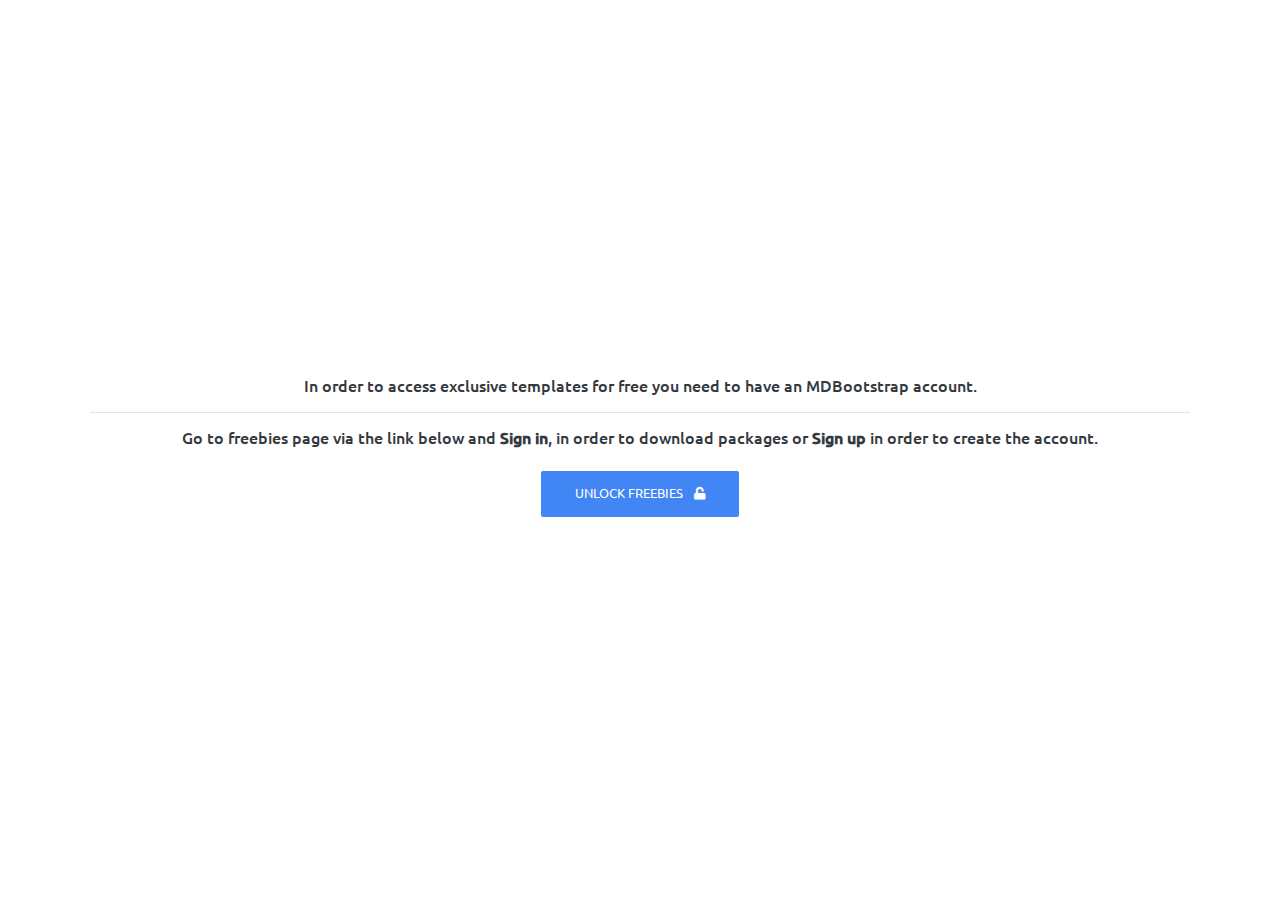
<file: exclusive-templates/unlock-exclusive-freebies.html>
<!DOCTYPE html>
<html lang="en">

<head>
  <meta charset="UTF-8">
  <meta name="viewport" content="width=device-width, initial-scale=1, shrink-to-fit=no">
  <meta http-equiv="x-ua-compatible" content="ie=edge">
  <title>Material Design for Bootstrap</title>
  <!-- MDB icon -->
  <link rel="icon" href="../img/mdb-favicon.ico" type="image/x-icon">
  <!-- Font Awesome -->
  <link rel="stylesheet" href="https://use.fontawesome.com/releases/v5.11.2/css/all.css">
  <!-- Google Fonts Roboto -->
  <link rel="stylesheet" href="https://fonts.googleapis.com/css?family=Roboto:300,400,500,700&display=swap">
  <!-- Bootstrap core CSS -->
  <link rel="stylesheet" href="../css/bootstrap.min.css">
  <!-- Material Design Bootstrap -->
  <link rel="stylesheet" href="../css/mdb.min.css">
  <!-- Your custom styles (optional) -->
  <link rel="stylesheet" href="../css/style.css">
</head>

<body>

  <!-- Start your project here-->
  <div class="d-flex align-items-center" style="height:100vh">
    <div class="container text-center">
      <h5 class="animated fadeIn mb-3">In order to access exclusive templates for free you need to have an MDBootstrap
        account.</h5>
        <hr>
      <h5 class="animated fadeIn mb-3">Go to freebies page via the link below and <strong>Sign in</strong>, in order to
        download packages or <strong>Sign up</strong> in order to create the account.</h5>
        <a href="https://mdbootstrap.com/freebies/?utm_campaign=ExclusiveFreebies&utm_source=jQuery" class="btn btn-primary">Unlock freebies <i class="fas fa-unlock ml-2"></i></a>

    </div>
  </div>
  <!-- End your project here-->

  <!-- jQuery -->
  <script type="text/javascript" src="../js/jquery.min.js"></script>
  <!-- Bootstrap tooltips -->
  <script type="text/javascript" src="../js/popper.min.js"></script>
  <!-- Bootstrap core JavaScript -->
  <script type="text/javascript" src="../js/bootstrap.min.js"></script>
  <!-- MDB core JavaScript -->
  <script type="text/javascript" src="../js/mdb.min.js"></script>
  <!-- Your custom scripts (optional) -->
  <script type="text/javascript"></script>

</body>

</html>
</file>
<file: css/style.css>
/*-------------------------------------------------------------------
  ===== Table of Contents =====

  * Bootstrap functions
  * Template variables
  * SCSS Compass Functions
  * Boostrap Main SCSS
  * Template mixins
    + Animation Mixins
    + Background Mixins
    + Badge Mixins
    + Button Mixins
    + Miscellaneous Mixins
    + BlockQuote Mixins
    + Cards Mixins
    + Color Functions Mixins
    + Tooltips
    + popovers
  * Core Styles
    + Reset Styles
    + Fonts
    + Functions
    + Backgrounds
    + Typography
    + Miscellaneous
    + Footer
    + Layouts
    + Utilities
    + Demo styles
  * Components
    + Badges
    + Boostrap Progress
    + Buttons
    + Breadcrumbs
    + Cards
    + Checkboxes and Radios
    + Dropdowns
    + Forms
    + Icons
    + Preview
    + Tables
    + Todo List
  * Landing screens
    + Auth
-------------------------------------------------------------------*/
/*-------------------------------------------------------------------*/
/* === Import Bootstrap functions and variables === */
/*-------------------------------------------------------------------*/
/* === Import template variables === */
/*-------------------------------------------------------------------*/
/* === SCSS Compass Functions === */

@-webkit-keyframes flash {
  0% {
    opacity: 1; }
  25% {
    opacity: 0; }
  50% {
    opacity: 1; }
  75% {
    opacity: 0; }
  100% {
    opacity: 1; } }

@keyframes flash {
  0% {
    opacity: 1; }
  25% {
    opacity: 0; }
  50% {
    opacity: 1; }
  75% {
    opacity: 0; }
  100% {
    opacity: 1; } }

@-webkit-keyframes bounce {
  0% {
    -webkit-transform: translateY(0);
    transform: translateY(0); }
  20% {
    -webkit-transform: translateY(0);
    transform: translateY(0); }
  40% {
    -webkit-transform: translateY(-30px);
    transform: translateY(-30px); }
  50% {
    -webkit-transform: translateY(0);
    transform: translateY(0); }
  60% {
    -webkit-transform: translateY(-15px);
    transform: translateY(-15px); }
  80% {
    -webkit-transform: translateY(0);
    transform: translateY(0); }
  100% {
    -webkit-transform: translateY(0);
    transform: translateY(0); } }

@keyframes bounce {
  0% {
    -webkit-transform: translateY(0);
    transform: translateY(0); }
  20% {
    -webkit-transform: translateY(0);
    transform: translateY(0); }
  40% {
    -webkit-transform: translateY(-30px);
    transform: translateY(-30px); }
  50% {
    -webkit-transform: translateY(0);
    transform: translateY(0); }
  60% {
    -webkit-transform: translateY(-15px);
    transform: translateY(-15px); }
  80% {
    -webkit-transform: translateY(0);
    transform: translateY(0); }
  100% {
    -webkit-transform: translateY(0);
    transform: translateY(0); } }

@-webkit-keyframes shake {
  0% {
    -webkit-transform: translateX(0);
    transform: translateX(0); }
  10% {
    -webkit-transform: translateX(-10px);
    transform: translateX(-10px); }
  20% {
    -webkit-transform: translateX(10px);
    transform: translateX(10px); }
  30% {
    -webkit-transform: translateX(-10px);
    transform: translateX(-10px); }
  40% {
    -webkit-transform: translateX(10px);
    transform: translateX(10px); }
  50% {
    -webkit-transform: translateX(-10px);
    transform: translateX(-10px); }
  60% {
    -webkit-transform: translateX(10px);
    transform: translateX(10px); }
  70% {
    -webkit-transform: translateX(-10px);
    transform: translateX(-10px); }
  80% {
    -webkit-transform: translateX(10px);
    transform: translateX(10px); }
  90% {
    -webkit-transform: translateX(-10px);
    transform: translateX(-10px); }
  100% {
    -webkit-transform: translateX(0);
    transform: translateX(0); } }

@keyframes shake {
  0% {
    -webkit-transform: translateX(0);
    transform: translateX(0); }
  10% {
    -webkit-transform: translateX(-10px);
    transform: translateX(-10px); }
  20% {
    -webkit-transform: translateX(10px);
    transform: translateX(10px); }
  30% {
    -webkit-transform: translateX(-10px);
    transform: translateX(-10px); }
  40% {
    -webkit-transform: translateX(10px);
    transform: translateX(10px); }
  50% {
    -webkit-transform: translateX(-10px);
    transform: translateX(-10px); }
  60% {
    -webkit-transform: translateX(10px);
    transform: translateX(10px); }
  70% {
    -webkit-transform: translateX(-10px);
    transform: translateX(-10px); }
  80% {
    -webkit-transform: translateX(10px);
    transform: translateX(10px); }
  90% {
    -webkit-transform: translateX(-10px);
    transform: translateX(-10px); }
  100% {
    -webkit-transform: translateX(0);
    transform: translateX(0); } }

@-webkit-keyframes tada {
  0% {
    -webkit-transform: scale(1, 1);
    transform: scale(1, 1); }
  10% {
    -webkit-transform: scale(0.9) rotate(-3deg);
    transform: scale(0.9) rotate(-3deg); }
  20% {
    -webkit-transform: scale(0.9) rotate(-3deg);
    transform: scale(0.9) rotate(-3deg); }
  30% {
    -webkit-transform: scale(1.1) rotate(3deg);
    transform: scale(1.1) rotate(3deg); }
  40% {
    -webkit-transform: scale(1.1) rotate(-3deg);
    transform: scale(1.1) rotate(-3deg); }
  50% {
    -webkit-transform: scale(1.1) rotate(3deg);
    transform: scale(1.1) rotate(3deg); }
  60% {
    -webkit-transform: scale(1.1) rotate(-3deg);
    transform: scale(1.1) rotate(-3deg); }
  70% {
    -webkit-transform: scale(1.1) rotate(3deg);
    transform: scale(1.1) rotate(3deg); }
  80% {
    -webkit-transform: scale(1.1) rotate(-3deg);
    transform: scale(1.1) rotate(-3deg); }
  90% {
    -webkit-transform: scale(1.1) rotate(3deg);
    transform: scale(1.1) rotate(3deg); }
  100% {
    -webkit-transform: scale(1) rotate(0);
    transform: scale(1) rotate(0); } }

@keyframes tada {
  0% {
    -webkit-transform: scale(1, 1);
    transform: scale(1, 1); }
  10% {
    -webkit-transform: scale(0.9) rotate(-3deg);
    transform: scale(0.9) rotate(-3deg); }
  20% {
    -webkit-transform: scale(0.9) rotate(-3deg);
    transform: scale(0.9) rotate(-3deg); }
  30% {
    -webkit-transform: scale(1.1) rotate(3deg);
    transform: scale(1.1) rotate(3deg); }
  40% {
    -webkit-transform: scale(1.1) rotate(-3deg);
    transform: scale(1.1) rotate(-3deg); }
  50% {
    -webkit-transform: scale(1.1) rotate(3deg);
    transform: scale(1.1) rotate(3deg); }
  60% {
    -webkit-transform: scale(1.1) rotate(-3deg);
    transform: scale(1.1) rotate(-3deg); }
  70% {
    -webkit-transform: scale(1.1) rotate(3deg);
    transform: scale(1.1) rotate(3deg); }
  80% {
    -webkit-transform: scale(1.1) rotate(-3deg);
    transform: scale(1.1) rotate(-3deg); }
  90% {
    -webkit-transform: scale(1.1) rotate(3deg);
    transform: scale(1.1) rotate(3deg); }
  100% {
    -webkit-transform: scale(1) rotate(0);
    transform: scale(1) rotate(0); } }

@-webkit-keyframes swing {
  20%, 40%, 60%, 80%, 100% {
    -webkit-transform-origin: top center 50%;
    transform-origin: top center 50%; }
  20% {
    -webkit-transform: rotate(15deg);
    transform: rotate(15deg); }
  40% {
    -webkit-transform: rotate(-10deg);
    transform: rotate(-10deg); }
  60% {
    -webkit-transform: rotate(5deg);
    transform: rotate(5deg); }
  80% {
    -webkit-transform: rotate(-5deg);
    transform: rotate(-5deg); }
  100% {
    -webkit-transform: rotate(0deg);
    transform: rotate(0deg); } }

@keyframes swing {
  20%, 40%, 60%, 80%, 100% {
    -webkit-transform-origin: top center 50%;
    transform-origin: top center 50%; }
  20% {
    -webkit-transform: rotate(15deg);
    transform: rotate(15deg); }
  40% {
    -webkit-transform: rotate(-10deg);
    transform: rotate(-10deg); }
  60% {
    -webkit-transform: rotate(5deg);
    transform: rotate(5deg); }
  80% {
    -webkit-transform: rotate(-5deg);
    transform: rotate(-5deg); }
  100% {
    -webkit-transform: rotate(0deg);
    transform: rotate(0deg); } }

@-webkit-keyframes wobble {
  0% {
    -webkit-transform: translateX(0%);
    transform: translateX(0%); }
  15% {
    -webkit-transform: translateX(-25%) rotate(-5deg);
    transform: translateX(-25%) rotate(-5deg); }
  30% {
    -webkit-transform: translateX(20%) rotate(3deg);
    transform: translateX(20%) rotate(3deg); }
  45% {
    -webkit-transform: translateX(-15%) rotate(-3deg);
    transform: translateX(-15%) rotate(-3deg); }
  60% {
    -webkit-transform: translateX(10%) rotate(2deg);
    transform: translateX(10%) rotate(2deg); }
  75% {
    -webkit-transform: translateX(-5%) rotate(-1deg);
    transform: translateX(-5%) rotate(-1deg); }
  100% {
    -webkit-transform: translateX(0%);
    transform: translateX(0%); } }

@keyframes wobble {
  0% {
    -webkit-transform: translateX(0%);
    transform: translateX(0%); }
  15% {
    -webkit-transform: translateX(-25%) rotate(-5deg);
    transform: translateX(-25%) rotate(-5deg); }
  30% {
    -webkit-transform: translateX(20%) rotate(3deg);
    transform: translateX(20%) rotate(3deg); }
  45% {
    -webkit-transform: translateX(-15%) rotate(-3deg);
    transform: translateX(-15%) rotate(-3deg); }
  60% {
    -webkit-transform: translateX(10%) rotate(2deg);
    transform: translateX(10%) rotate(2deg); }
  75% {
    -webkit-transform: translateX(-5%) rotate(-1deg);
    transform: translateX(-5%) rotate(-1deg); }
  100% {
    -webkit-transform: translateX(0%);
    transform: translateX(0%); } }

@-webkit-keyframes pulse {
  0% {
    -webkit-transform: scale(1, 1);
    transform: scale(1, 1); }
  50% {
    -webkit-transform: scale(1.1, 1.1);
    transform: scale(1.1, 1.1); }
  100% {
    -webkit-transform: scale(1, 1);
    transform: scale(1, 1); } }

@keyframes pulse {
  0% {
    -webkit-transform: scale(1, 1);
    transform: scale(1, 1); }
  50% {
    -webkit-transform: scale(1.1, 1.1);
    transform: scale(1.1, 1.1); }
  100% {
    -webkit-transform: scale(1, 1);
    transform: scale(1, 1); } }

@-webkit-keyframes wiggle {
  0% {
    -webkit-transform: skewX(9deg);
    transform: skewX(9deg); }
  10% {
    -webkit-transform: skewX(-8deg);
    transform: skewX(-8deg); }
  20% {
    -webkit-transform: skewX(7deg);
    transform: skewX(7deg); }
  30% {
    -webkit-transform: skewX(-6deg);
    transform: skewX(-6deg); }
  40% {
    -webkit-transform: skewX(5deg);
    transform: skewX(5deg); }
  50% {
    -webkit-transform: skewX(-4deg);
    transform: skewX(-4deg); }
  60% {
    -webkit-transform: skewX(3deg);
    transform: skewX(3deg); }
  70% {
    -webkit-transform: skewX(-2deg);
    transform: skewX(-2deg); }
  80% {
    -webkit-transform: skewX(1deg);
    transform: skewX(1deg); }
  90% {
    -webkit-transform: skewX(0deg);
    transform: skewX(0deg); }
  100% {
    -webkit-transform: skewX(0deg);
    transform: skewX(0deg); } }

@keyframes wiggle {
  0% {
    -webkit-transform: skewX(9deg);
    transform: skewX(9deg); }
  10% {
    -webkit-transform: skewX(-8deg);
    transform: skewX(-8deg); }
  20% {
    -webkit-transform: skewX(7deg);
    transform: skewX(7deg); }
  30% {
    -webkit-transform: skewX(-6deg);
    transform: skewX(-6deg); }
  40% {
    -webkit-transform: skewX(5deg);
    transform: skewX(5deg); }
  50% {
    -webkit-transform: skewX(-4deg);
    transform: skewX(-4deg); }
  60% {
    -webkit-transform: skewX(3deg);
    transform: skewX(3deg); }
  70% {
    -webkit-transform: skewX(-2deg);
    transform: skewX(-2deg); }
  80% {
    -webkit-transform: skewX(1deg);
    transform: skewX(1deg); }
  90% {
    -webkit-transform: skewX(0deg);
    transform: skewX(0deg); }
  100% {
    -webkit-transform: skewX(0deg);
    transform: skewX(0deg); } }

@-webkit-keyframes bounceOut {
  0% {
    -webkit-transform: scale(1, 1);
    transform: scale(1, 1); }
  25% {
    -webkit-transform: scale(0.95, 0.95);
    transform: scale(0.95, 0.95); }
  50% {
    opacity: 1;
    -webkit-transform: scale(1.1, 1.1);
    transform: scale(1.1, 1.1); }
  100% {
    opacity: 0;
    -webkit-transform: scale(0.3, 0.3);
    transform: scale(0.3, 0.3); } }

@keyframes bounceOut {
  0% {
    -webkit-transform: scale(1, 1);
    transform: scale(1, 1); }
  25% {
    -webkit-transform: scale(0.95, 0.95);
    transform: scale(0.95, 0.95); }
  50% {
    opacity: 1;
    -webkit-transform: scale(1.1, 1.1);
    transform: scale(1.1, 1.1); }
  100% {
    opacity: 0;
    -webkit-transform: scale(0.3, 0.3);
    transform: scale(0.3, 0.3); } }

@-webkit-keyframes bounceOutUp {
  0% {
    -webkit-transform: translateY(0);
    transform: translateY(0); }
  20% {
    opacity: 1;
    -webkit-transform: translateY(20px);
    transform: translateY(20px); }
  100% {
    opacity: 0;
    -webkit-transform: translateY(-2000px);
    transform: translateY(-2000px); } }

@keyframes bounceOutUp {
  0% {
    -webkit-transform: translateY(0);
    transform: translateY(0); }
  20% {
    opacity: 1;
    -webkit-transform: translateY(20px);
    transform: translateY(20px); }
  100% {
    opacity: 0;
    -webkit-transform: translateY(-2000px);
    transform: translateY(-2000px); } }

@-webkit-keyframes bounceOutDown {
  0% {
    -webkit-transform: translateY(0);
    transform: translateY(0); }
  20% {
    opacity: 1;
    -webkit-transform: translateY(-20px);
    transform: translateY(-20px); }
  100% {
    opacity: 0;
    -webkit-transform: translateY(2000px);
    transform: translateY(2000px); } }

@keyframes bounceOutDown {
  0% {
    -webkit-transform: translateY(0);
    transform: translateY(0); }
  20% {
    opacity: 1;
    -webkit-transform: translateY(-20px);
    transform: translateY(-20px); }
  100% {
    opacity: 0;
    -webkit-transform: translateY(2000px);
    transform: translateY(2000px); } }

@-webkit-keyframes bounceOutLeft {
  0% {
    -webkit-transform: translateX(0);
    transform: translateX(0); }
  20% {
    opacity: 1;
    -webkit-transform: translateX(20px);
    transform: translateX(20px); }
  100% {
    opacity: 0;
    -webkit-transform: translateX(-2000px);
    transform: translateX(-2000px); } }

@keyframes bounceOutLeft {
  0% {
    -webkit-transform: translateX(0);
    transform: translateX(0); }
  20% {
    opacity: 1;
    -webkit-transform: translateX(20px);
    transform: translateX(20px); }
  100% {
    opacity: 0;
    -webkit-transform: translateX(-2000px);
    transform: translateX(-2000px); } }

@-webkit-keyframes bounceOutRight {
  0% {
    -webkit-transform: translateX(0);
    transform: translateX(0); }
  20% {
    opacity: 1;
    -webkit-transform: translateX(-20px);
    transform: translateX(-20px); }
  100% {
    opacity: 0;
    -webkit-transform: translateX(2000px);
    transform: translateX(2000px); } }

@keyframes bounceOutRight {
  0% {
    -webkit-transform: translateX(0);
    transform: translateX(0); }
  20% {
    opacity: 1;
    -webkit-transform: translateX(-20px);
    transform: translateX(-20px); }
  100% {
    opacity: 0;
    -webkit-transform: translateX(2000px);
    transform: translateX(2000px); } }

@-webkit-keyframes bounceIn {
  0% {
    opacity: 0;
    -webkit-transform: scale(0.3, 0.3);
    transform: scale(0.3, 0.3); }
  50% {
    opacity: 1;
    -webkit-transform: scale(1.05, 1.05);
    transform: scale(1.05, 1.05); }
  70% {
    -webkit-transform: scale(0.9, 0.9);
    transform: scale(0.9, 0.9); }
  100% {
    -webkit-transform: scale(1, 1);
    transform: scale(1, 1); } }

@keyframes bounceIn {
  0% {
    opacity: 0;
    -webkit-transform: scale(0.3, 0.3);
    transform: scale(0.3, 0.3); }
  50% {
    opacity: 1;
    -webkit-transform: scale(1.05, 1.05);
    transform: scale(1.05, 1.05); }
  70% {
    -webkit-transform: scale(0.9, 0.9);
    transform: scale(0.9, 0.9); }
  100% {
    -webkit-transform: scale(1, 1);
    transform: scale(1, 1); } }

@-webkit-keyframes bounceInDown {
  0% {
    opacity: 0;
    -webkit-transform: translateY(-2000px);
    transform: translateY(-2000px); }
  60% {
    opacity: 1;
    -webkit-transform: translateY(30px);
    transform: translateY(30px); }
  80% {
    -webkit-transform: translateY(-10px);
    transform: translateY(-10px); }
  100% {
    -webkit-transform: translateY(0);
    transform: translateY(0); } }

@keyframes bounceInDown {
  0% {
    opacity: 0;
    -webkit-transform: translateY(-2000px);
    transform: translateY(-2000px); }
  60% {
    opacity: 1;
    -webkit-transform: translateY(30px);
    transform: translateY(30px); }
  80% {
    -webkit-transform: translateY(-10px);
    transform: translateY(-10px); }
  100% {
    -webkit-transform: translateY(0);
    transform: translateY(0); } }

@-webkit-keyframes bounceInUp {
  0% {
    opacity: 0;
    -webkit-transform: translateY(2000px);
    transform: translateY(2000px); }
  60% {
    opacity: 1;
    -webkit-transform: translateY(-30px);
    transform: translateY(-30px); }
  80% {
    -webkit-transform: translateY(10px);
    transform: translateY(10px); }
  100% {
    -webkit-transform: translateY(0);
    transform: translateY(0); } }

@keyframes bounceInUp {
  0% {
    opacity: 0;
    -webkit-transform: translateY(2000px);
    transform: translateY(2000px); }
  60% {
    opacity: 1;
    -webkit-transform: translateY(-30px);
    transform: translateY(-30px); }
  80% {
    -webkit-transform: translateY(10px);
    transform: translateY(10px); }
  100% {
    -webkit-transform: translateY(0);
    transform: translateY(0); } }

@-webkit-keyframes bounceInRight {
  0% {
    opacity: 0;
    -webkit-transform: translateX(2000px);
    transform: translateX(2000px); }
  60% {
    opacity: 1;
    -webkit-transform: translateX(-30px);
    transform: translateX(-30px); }
  80% {
    -webkit-transform: translateX(10px);
    transform: translateX(10px); }
  100% {
    -webkit-transform: translateX(0);
    transform: translateX(0); } }

@keyframes bounceInRight {
  0% {
    opacity: 0;
    -webkit-transform: translateX(2000px);
    transform: translateX(2000px); }
  60% {
    opacity: 1;
    -webkit-transform: translateX(-30px);
    transform: translateX(-30px); }
  80% {
    -webkit-transform: translateX(10px);
    transform: translateX(10px); }
  100% {
    -webkit-transform: translateX(0);
    transform: translateX(0); } }

@-webkit-keyframes bounceInLeft {
  0% {
    opacity: 0;
    -webkit-transform: translateX(-2000px);
    transform: translateX(-2000px); }
  60% {
    opacity: 1;
    -webkit-transform: translateX(30px);
    transform: translateX(30px); }
  80% {
    -webkit-transform: translateX(-10px);
    transform: translateX(-10px); }
  100% {
    -webkit-transform: translateX(0);
    transform: translateX(0); } }

@keyframes bounceInLeft {
  0% {
    opacity: 0;
    -webkit-transform: translateX(-2000px);
    transform: translateX(-2000px); }
  60% {
    opacity: 1;
    -webkit-transform: translateX(30px);
    transform: translateX(30px); }
  80% {
    -webkit-transform: translateX(-10px);
    transform: translateX(-10px); }
  100% {
    -webkit-transform: translateX(0);
    transform: translateX(0); } }

@-webkit-keyframes fadeOut {
  0% {
    opacity: 1; }
  100% {
    opacity: 0; } }

@keyframes fadeOut {
  0% {
    opacity: 1; }
  100% {
    opacity: 0; } }

@-webkit-keyframes fadeOutUp {
  0% {
    -webkit-transform: translateY(0);
    transform: translateY(0);
    opacity: 1; }
  100% {
    -webkit-transform: translateY(-20px);
    transform: translateY(-20px);
    opacity: 0; } }

@keyframes fadeOutUp {
  0% {
    -webkit-transform: translateY(0);
    transform: translateY(0);
    opacity: 1; }
  100% {
    -webkit-transform: translateY(-20px);
    transform: translateY(-20px);
    opacity: 0; } }

@-webkit-keyframes fadeOutDown {
  0% {
    -webkit-transform: translateY(0);
    transform: translateY(0);
    opacity: 1; }
  100% {
    -webkit-transform: translateY(20px);
    transform: translateY(20px);
    opacity: 0; } }

@keyframes fadeOutDown {
  0% {
    -webkit-transform: translateY(0);
    transform: translateY(0);
    opacity: 1; }
  100% {
    -webkit-transform: translateY(20px);
    transform: translateY(20px);
    opacity: 0; } }

@-webkit-keyframes fadeOutRight {
  0% {
    -webkit-transform: translateX(0);
    transform: translateX(0);
    opacity: 1; }
  100% {
    -webkit-transform: translateX(20px);
    transform: translateX(20px);
    opacity: 0; } }

@keyframes fadeOutRight {
  0% {
    -webkit-transform: translateX(0);
    transform: translateX(0);
    opacity: 1; }
  100% {
    -webkit-transform: translateX(20px);
    transform: translateX(20px);
    opacity: 0; } }

@-webkit-keyframes fadeOutLeft {
  0% {
    -webkit-transform: translateX(0);
    transform: translateX(0);
    opacity: 1; }
  100% {
    -webkit-transform: translateX(-20px);
    transform: translateX(-20px);
    opacity: 0; } }

@keyframes fadeOutLeft {
  0% {
    -webkit-transform: translateX(0);
    transform: translateX(0);
    opacity: 1; }
  100% {
    -webkit-transform: translateX(-20px);
    transform: translateX(-20px);
    opacity: 0; } }

@-webkit-keyframes fadeOutUpBig {
  0% {
    -webkit-transform: translateY(0);
    transform: translateY(0);
    opacity: 1; }
  100% {
    -webkit-transform: translateY(-2000px);
    transform: translateY(-2000px);
    opacity: 0; } }

@keyframes fadeOutUpBig {
  0% {
    -webkit-transform: translateY(0);
    transform: translateY(0);
    opacity: 1; }
  100% {
    -webkit-transform: translateY(-2000px);
    transform: translateY(-2000px);
    opacity: 0; } }

@-webkit-keyframes fadeOutDownBig {
  0% {
    opacity: 1;
    -webkit-transform: translateY(0);
    transform: translateY(0); }
  100% {
    opacity: 0;
    -webkit-transform: translateY(2000px);
    transform: translateY(2000px); } }

@keyframes fadeOutDownBig {
  0% {
    opacity: 1;
    -webkit-transform: translateY(0);
    transform: translateY(0); }
  100% {
    opacity: 0;
    -webkit-transform: translateY(2000px);
    transform: translateY(2000px); } }

@-webkit-keyframes fadeOutRightBig {
  0% {
    opacity: 1;
    -webkit-transform: translateX(0);
    transform: translateX(0); }
  100% {
    opacity: 0;
    -webkit-transform: translateX(2000px);
    transform: translateX(2000px); } }

@keyframes fadeOutRightBig {
  0% {
    opacity: 1;
    -webkit-transform: translateX(0);
    transform: translateX(0); }
  100% {
    opacity: 0;
    -webkit-transform: translateX(2000px);
    transform: translateX(2000px); } }

@-webkit-keyframes fadeOutLeftBig {
  0% {
    opacity: 1;
    -webkit-transform: translateX(0);
    transform: translateX(0); }
  100% {
    opacity: 0;
    -webkit-transform: translateX(-2000px);
    transform: translateX(-2000px); } }

@keyframes fadeOutLeftBig {
  0% {
    opacity: 1;
    -webkit-transform: translateX(0);
    transform: translateX(0); }
  100% {
    opacity: 0;
    -webkit-transform: translateX(-2000px);
    transform: translateX(-2000px); } }

@-webkit-keyframes fadeIn {
  0% {
    opacity: 0; }
  100% {
    opacity: 1; } }

@keyframes fadeIn {
  0% {
    opacity: 0; }
  100% {
    opacity: 1; } }

@-webkit-keyframes fadeInUp {
  0% {
    -webkit-transform: translateY(20px);
    transform: translateY(20px);
    opacity: 0; }
  100% {
    -webkit-transform: translateY(0);
    transform: translateY(0);
    opacity: 1; } }

@keyframes fadeInUp {
  0% {
    -webkit-transform: translateY(20px);
    transform: translateY(20px);
    opacity: 0; }
  100% {
    -webkit-transform: translateY(0);
    transform: translateY(0);
    opacity: 1; } }

@-webkit-keyframes fadeInDown {
  0% {
    -webkit-transform: translateY(-20px);
    transform: translateY(-20px);
    opacity: 0; }
  100% {
    -webkit-transform: translateY(0);
    transform: translateY(0);
    opacity: 1; } }

@keyframes fadeInDown {
  0% {
    -webkit-transform: translateY(-20px);
    transform: translateY(-20px);
    opacity: 0; }
  100% {
    -webkit-transform: translateY(0);
    transform: translateY(0);
    opacity: 1; } }

@-webkit-keyframes fadeInRight {
  0% {
    -webkit-transform: translateX(20px);
    transform: translateX(20px);
    opacity: 0; }
  100% {
    -webkit-transform: translateX(0);
    transform: translateX(0);
    opacity: 1; } }

@keyframes fadeInRight {
  0% {
    -webkit-transform: translateX(20px);
    transform: translateX(20px);
    opacity: 0; }
  100% {
    -webkit-transform: translateX(0);
    transform: translateX(0);
    opacity: 1; } }

@-webkit-keyframes fadeInLeft {
  0% {
    -webkit-transform: translateX(-20px);
    transform: translateX(-20px);
    opacity: 0; }
  100% {
    -webkit-transform: translateX(0);
    transform: translateX(0);
    opacity: 1; } }

@keyframes fadeInLeft {
  0% {
    -webkit-transform: translateX(-20px);
    transform: translateX(-20px);
    opacity: 0; }
  100% {
    -webkit-transform: translateX(0);
    transform: translateX(0);
    opacity: 1; } }

@-webkit-keyframes fadeInUpBig {
  0% {
    -webkit-transform: translateY(2000px);
    transform: translateY(2000px);
    opacity: 0; }
  100% {
    -webkit-transform: translateY(0);
    transform: translateY(0);
    opacity: 1; } }

@keyframes fadeInUpBig {
  0% {
    -webkit-transform: translateY(2000px);
    transform: translateY(2000px);
    opacity: 0; }
  100% {
    -webkit-transform: translateY(0);
    transform: translateY(0);
    opacity: 1; } }

@-webkit-keyframes fadeInDownBig {
  0% {
    opacity: 0;
    -webkit-transform: translateY(-2000px);
    transform: translateY(-2000px); }
  100% {
    opacity: 1;
    -webkit-transform: translateY(0);
    transform: translateY(0); } }

@keyframes fadeInDownBig {
  0% {
    opacity: 0;
    -webkit-transform: translateY(-2000px);
    transform: translateY(-2000px); }
  100% {
    opacity: 1;
    -webkit-transform: translateY(0);
    transform: translateY(0); } }

@-webkit-keyframes fadeInRightBig {
  0% {
    opacity: 0;
    -webkit-transform: translateX(2000px);
    transform: translateX(2000px); }
  100% {
    opacity: 1;
    -webkit-transform: translateX(0);
    transform: translateX(0); } }

@keyframes fadeInRightBig {
  0% {
    opacity: 0;
    -webkit-transform: translateX(2000px);
    transform: translateX(2000px); }
  100% {
    opacity: 1;
    -webkit-transform: translateX(0);
    transform: translateX(0); } }

@-webkit-keyframes fadeInLeftBig {
  0% {
    opacity: 0;
    -webkit-transform: translateX(-2000px);
    transform: translateX(-2000px); }
  100% {
    opacity: 1;
    -webkit-transform: translateX(0);
    transform: translateX(0); } }

@keyframes fadeInLeftBig {
  0% {
    opacity: 0;
    -webkit-transform: translateX(-2000px);
    transform: translateX(-2000px); }
  100% {
    opacity: 1;
    -webkit-transform: translateX(0);
    transform: translateX(0); } }

@-webkit-keyframes flip {
  0% {
    -webkit-transform: perspective(400px) rotateY(0);
    transform: perspective(400px) rotateY(0);
    -webkit-animation-timing-function: ease-out;
    animation-timing-function: ease-out; }
  40% {
    -webkit-transform: perspective(400px) translateZ(150px) rotateY(170deg);
    transform: perspective(400px) translateZ(150px) rotateY(170deg);
    -webkit-animation-timing-function: ease-out;
    animation-timing-function: ease-out; }
  50% {
    -webkit-transform: perspective(400px) translateZ(150px) rotateY(190deg) scale(1);
    transform: perspective(400px) translateZ(150px) rotateY(190deg) scale(1);
    -webkit-animation-timing-function: ease-in;
    animation-timing-function: ease-in; }
  80% {
    -webkit-transform: perspective(400px) rotateY(360deg) scale(0.95);
    transform: perspective(400px) rotateY(360deg) scale(0.95);
    -webkit-animation-timing-function: ease-in;
    animation-timing-function: ease-in; }
  100% {
    -webkit-transform: perspective(400px) scale(1);
    transform: perspective(400px) scale(1);
    -webkit-animation-timing-function: ease-in;
    animation-timing-function: ease-in; } }

@keyframes flip {
  0% {
    -webkit-transform: perspective(400px) rotateY(0);
    transform: perspective(400px) rotateY(0);
    -webkit-animation-timing-function: ease-out;
    animation-timing-function: ease-out; }
  40% {
    -webkit-transform: perspective(400px) translateZ(150px) rotateY(170deg);
    transform: perspective(400px) translateZ(150px) rotateY(170deg);
    -webkit-animation-timing-function: ease-out;
    animation-timing-function: ease-out; }
  50% {
    -webkit-transform: perspective(400px) translateZ(150px) rotateY(190deg) scale(1);
    transform: perspective(400px) translateZ(150px) rotateY(190deg) scale(1);
    -webkit-animation-timing-function: ease-in;
    animation-timing-function: ease-in; }
  80% {
    -webkit-transform: perspective(400px) rotateY(360deg) scale(0.95);
    transform: perspective(400px) rotateY(360deg) scale(0.95);
    -webkit-animation-timing-function: ease-in;
    animation-timing-function: ease-in; }
  100% {
    -webkit-transform: perspective(400px) scale(1);
    transform: perspective(400px) scale(1);
    -webkit-animation-timing-function: ease-in;
    animation-timing-function: ease-in; } }

@-webkit-keyframes flipInX {
  0% {
    -webkit-transform: perspective(400px) rotateX(90deg);
    transform: perspective(400px) rotateX(90deg);
    filter: progid:DXImageTransform.Microsoft.Alpha(Opacity=0);
    opacity: 0; }
  40% {
    -webkit-transform: perspective(400px) rotateX(-10deg);
    transform: perspective(400px) rotateX(-10deg); }
  70% {
    -webkit-transform: perspective(400px) rotateX(10deg);
    transform: perspective(400px) rotateX(10deg); }
  100% {
    -webkit-transform: perspective(400px) rotateX(0deg);
    transform: perspective(400px) rotateX(0deg);
    filter: progid:DXImageTransform.Microsoft.Alpha(Opacity=100);
    opacity: 1; } }

@keyframes flipInX {
  0% {
    -webkit-transform: perspective(400px) rotateX(90deg);
    transform: perspective(400px) rotateX(90deg);
    filter: progid:DXImageTransform.Microsoft.Alpha(Opacity=0);
    opacity: 0; }
  40% {
    -webkit-transform: perspective(400px) rotateX(-10deg);
    transform: perspective(400px) rotateX(-10deg); }
  70% {
    -webkit-transform: perspective(400px) rotateX(10deg);
    transform: perspective(400px) rotateX(10deg); }
  100% {
    -webkit-transform: perspective(400px) rotateX(0deg);
    transform: perspective(400px) rotateX(0deg);
    filter: progid:DXImageTransform.Microsoft.Alpha(Opacity=100);
    opacity: 1; } }

@-webkit-keyframes flipOutX {
  0% {
    -webkit-transform: perspective(400px) rotateX(0deg);
    transform: perspective(400px) rotateX(0deg);
    filter: progid:DXImageTransform.Microsoft.Alpha(Opacity=100);
    opacity: 1; }
  100% {
    -webkit-transform: perspective(400px) rotateX(90deg);
    transform: perspective(400px) rotateX(90deg);
    filter: progid:DXImageTransform.Microsoft.Alpha(Opacity=0);
    opacity: 0; } }

@keyframes flipOutX {
  0% {
    -webkit-transform: perspective(400px) rotateX(0deg);
    transform: perspective(400px) rotateX(0deg);
    filter: progid:DXImageTransform.Microsoft.Alpha(Opacity=100);
    opacity: 1; }
  100% {
    -webkit-transform: perspective(400px) rotateX(90deg);
    transform: perspective(400px) rotateX(90deg);
    filter: progid:DXImageTransform.Microsoft.Alpha(Opacity=0);
    opacity: 0; } }

@-webkit-keyframes flipInY {
  0% {
    -webkit-transform: perspective(400px) rotateY(90deg);
    transform: perspective(400px) rotateY(90deg);
    filter: progid:DXImageTransform.Microsoft.Alpha(Opacity=0);
    opacity: 0; }
  40% {
    -webkit-transform: perspective(400px) rotateY(-10deg);
    transform: perspective(400px) rotateY(-10deg); }
  70% {
    -webkit-transform: perspective(400px) rotateY(10deg);
    transform: perspective(400px) rotateY(10deg); }
  100% {
    -webkit-transform: perspective(400px) rotateY(0deg);
    transform: perspective(400px) rotateY(0deg);
    filter: progid:DXImageTransform.Microsoft.Alpha(Opacity=100);
    opacity: 1; } }

@keyframes flipInY {
  0% {
    -webkit-transform: perspective(400px) rotateY(90deg);
    transform: perspective(400px) rotateY(90deg);
    filter: progid:DXImageTransform.Microsoft.Alpha(Opacity=0);
    opacity: 0; }
  40% {
    -webkit-transform: perspective(400px) rotateY(-10deg);
    transform: perspective(400px) rotateY(-10deg); }
  70% {
    -webkit-transform: perspective(400px) rotateY(10deg);
    transform: perspective(400px) rotateY(10deg); }
  100% {
    -webkit-transform: perspective(400px) rotateY(0deg);
    transform: perspective(400px) rotateY(0deg);
    filter: progid:DXImageTransform.Microsoft.Alpha(Opacity=100);
    opacity: 1; } }

@-webkit-keyframes flipOutY {
  0% {
    -webkit-transform: perspective(400px) rotateY(0deg);
    transform: perspective(400px) rotateY(0deg);
    filter: progid:DXImageTransform.Microsoft.Alpha(Opacity=100);
    opacity: 1; }
  100% {
    -webkit-transform: perspective(400px) rotateY(90deg);
    transform: perspective(400px) rotateY(90deg);
    filter: progid:DXImageTransform.Microsoft.Alpha(Opacity=0);
    opacity: 0; } }

@keyframes flipOutY {
  0% {
    -webkit-transform: perspective(400px) rotateY(0deg);
    transform: perspective(400px) rotateY(0deg);
    filter: progid:DXImageTransform.Microsoft.Alpha(Opacity=100);
    opacity: 1; }
  100% {
    -webkit-transform: perspective(400px) rotateY(90deg);
    transform: perspective(400px) rotateY(90deg);
    filter: progid:DXImageTransform.Microsoft.Alpha(Opacity=0);
    opacity: 0; } }

@-webkit-keyframes lightSpeedIn {
  0% {
    -webkit-transform: translateX(100%) skewX(-30deg);
    transform: translateX(100%) skewX(-30deg);
    filter: progid:DXImageTransform.Microsoft.Alpha(Opacity=0);
    opacity: 0; }
  60% {
    -webkit-transform: translateX(-20%) skewX(30deg);
    transform: translateX(-20%) skewX(30deg);
    filter: progid:DXImageTransform.Microsoft.Alpha(Opacity=100);
    opacity: 1; }
  80% {
    -webkit-transform: translateX(0%) skewX(-15deg);
    transform: translateX(0%) skewX(-15deg);
    filter: progid:DXImageTransform.Microsoft.Alpha(Opacity=100);
    opacity: 1; }
  100% {
    -webkit-transform: translateX(0%) skewX(0deg);
    transform: translateX(0%) skewX(0deg);
    filter: progid:DXImageTransform.Microsoft.Alpha(Opacity=100);
    opacity: 1; } }

@keyframes lightSpeedIn {
  0% {
    -webkit-transform: translateX(100%) skewX(-30deg);
    transform: translateX(100%) skewX(-30deg);
    filter: progid:DXImageTransform.Microsoft.Alpha(Opacity=0);
    opacity: 0; }
  60% {
    -webkit-transform: translateX(-20%) skewX(30deg);
    transform: translateX(-20%) skewX(30deg);
    filter: progid:DXImageTransform.Microsoft.Alpha(Opacity=100);
    opacity: 1; }
  80% {
    -webkit-transform: translateX(0%) skewX(-15deg);
    transform: translateX(0%) skewX(-15deg);
    filter: progid:DXImageTransform.Microsoft.Alpha(Opacity=100);
    opacity: 1; }
  100% {
    -webkit-transform: translateX(0%) skewX(0deg);
    transform: translateX(0%) skewX(0deg);
    filter: progid:DXImageTransform.Microsoft.Alpha(Opacity=100);
    opacity: 1; } }

@-webkit-keyframes lightSpeedOut {
  0% {
    -webkit-transform: translateX(0%) skewX(0deg);
    transform: translateX(0%) skewX(0deg);
    filter: progid:DXImageTransform.Microsoft.Alpha(Opacity=100);
    opacity: 1; }
  100% {
    -webkit-transform: translateX(100%) skewX(-30deg);
    transform: translateX(100%) skewX(-30deg);
    filter: progid:DXImageTransform.Microsoft.Alpha(Opacity=0);
    opacity: 0; } }

@keyframes lightSpeedOut {
  0% {
    -webkit-transform: translateX(0%) skewX(0deg);
    transform: translateX(0%) skewX(0deg);
    filter: progid:DXImageTransform.Microsoft.Alpha(Opacity=100);
    opacity: 1; }
  100% {
    -webkit-transform: translateX(100%) skewX(-30deg);
    transform: translateX(100%) skewX(-30deg);
    filter: progid:DXImageTransform.Microsoft.Alpha(Opacity=0);
    opacity: 0; } }

@-webkit-keyframes rotateOut {
  0% {
    -webkit-transform-origin: center center 50%;
    transform-origin: center center 50%;
    -webkit-transform: rotate(0);
    transform: rotate(0);
    opacity: 1; }
  100% {
    -webkit-transform-origin: center center 50%;
    transform-origin: center center 50%;
    -webkit-transform: rotate(200deg);
    transform: rotate(200deg);
    opacity: 0; } }

@keyframes rotateOut {
  0% {
    -webkit-transform-origin: center center 50%;
    transform-origin: center center 50%;
    -webkit-transform: rotate(0);
    transform: rotate(0);
    opacity: 1; }
  100% {
    -webkit-transform-origin: center center 50%;
    transform-origin: center center 50%;
    -webkit-transform: rotate(200deg);
    transform: rotate(200deg);
    opacity: 0; } }

@-webkit-keyframes rotateOutDownLeft {
  0% {
    -webkit-transform-origin: left bottom 50%;
    transform-origin: left bottom 50%;
    -webkit-transform: rotate(0);
    transform: rotate(0);
    opacity: 1; }
  100% {
    -webkit-transform-origin: left bottom 50%;
    transform-origin: left bottom 50%;
    -webkit-transform: rotate(90deg);
    transform: rotate(90deg);
    opacity: 0; } }

@keyframes rotateOutDownLeft {
  0% {
    -webkit-transform-origin: left bottom 50%;
    transform-origin: left bottom 50%;
    -webkit-transform: rotate(0);
    transform: rotate(0);
    opacity: 1; }
  100% {
    -webkit-transform-origin: left bottom 50%;
    transform-origin: left bottom 50%;
    -webkit-transform: rotate(90deg);
    transform: rotate(90deg);
    opacity: 0; } }

@-webkit-keyframes rotateOutUpLeft {
  0% {
    -webkit-transform-origin: left bottom 50%;
    transform-origin: left bottom 50%;
    -webkit-transform: rotate(0);
    transform: rotate(0);
    opacity: 1; }
  100% {
    -webkit-transform-origin: left bottom 50%;
    transform-origin: left bottom 50%;
    -webkit-transform: rotate(-90deg);
    transform: rotate(-90deg);
    opacity: 0; } }

@keyframes rotateOutUpLeft {
  0% {
    -webkit-transform-origin: left bottom 50%;
    transform-origin: left bottom 50%;
    -webkit-transform: rotate(0);
    transform: rotate(0);
    opacity: 1; }
  100% {
    -webkit-transform-origin: left bottom 50%;
    transform-origin: left bottom 50%;
    -webkit-transform: rotate(-90deg);
    transform: rotate(-90deg);
    opacity: 0; } }

@-webkit-keyframes rotateOutDownRight {
  0% {
    -webkit-transform-origin: right bottom 50%;
    transform-origin: right bottom 50%;
    -webkit-transform: rotate(0);
    transform: rotate(0);
    opacity: 1; }
  100% {
    -webkit-transform-origin: right bottom 50%;
    transform-origin: right bottom 50%;
    -webkit-transform: rotate(-90deg);
    transform: rotate(-90deg);
    opacity: 0; } }

@keyframes rotateOutDownRight {
  0% {
    -webkit-transform-origin: right bottom 50%;
    transform-origin: right bottom 50%;
    -webkit-transform: rotate(0);
    transform: rotate(0);
    opacity: 1; }
  100% {
    -webkit-transform-origin: right bottom 50%;
    transform-origin: right bottom 50%;
    -webkit-transform: rotate(-90deg);
    transform: rotate(-90deg);
    opacity: 0; } }

@-webkit-keyframes rotateOutUpRight {
  0% {
    -webkit-transform-origin: right bottom 50%;
    transform-origin: right bottom 50%;
    -webkit-transform: rotate(0);
    transform: rotate(0);
    opacity: 1; }
  100% {
    -webkit-transform-origin: right bottom 50%;
    transform-origin: right bottom 50%;
    -webkit-transform: rotate(90deg);
    transform: rotate(90deg);
    opacity: 0; } }

@keyframes rotateOutUpRight {
  0% {
    -webkit-transform-origin: right bottom 50%;
    transform-origin: right bottom 50%;
    -webkit-transform: rotate(0);
    transform: rotate(0);
    opacity: 1; }
  100% {
    -webkit-transform-origin: right bottom 50%;
    transform-origin: right bottom 50%;
    -webkit-transform: rotate(90deg);
    transform: rotate(90deg);
    opacity: 0; } }

@-webkit-keyframes rotateIn {
  0% {
    -webkit-transform-origin: center center 50%;
    transform-origin: center center 50%;
    -webkit-transform: rotate(-200deg);
    transform: rotate(-200deg);
    opacity: 0; }
  100% {
    -webkit-transform-origin: center center 50%;
    transform-origin: center center 50%;
    -webkit-transform: rotate(0);
    transform: rotate(0);
    opacity: 1; } }

@keyframes rotateIn {
  0% {
    -webkit-transform-origin: center center 50%;
    transform-origin: center center 50%;
    -webkit-transform: rotate(-200deg);
    transform: rotate(-200deg);
    opacity: 0; }
  100% {
    -webkit-transform-origin: center center 50%;
    transform-origin: center center 50%;
    -webkit-transform: rotate(0);
    transform: rotate(0);
    opacity: 1; } }

@-webkit-keyframes rotateInDownLeft {
  0% {
    -webkit-transform-origin: left bottom 50%;
    transform-origin: left bottom 50%;
    -webkit-transform: rotate(-90deg);
    transform: rotate(-90deg);
    opacity: 0; }
  100% {
    -webkit-transform-origin: left bottom 50%;
    transform-origin: left bottom 50%;
    -webkit-transform: rotate(0);
    transform: rotate(0);
    opacity: 1; } }

@keyframes rotateInDownLeft {
  0% {
    -webkit-transform-origin: left bottom 50%;
    transform-origin: left bottom 50%;
    -webkit-transform: rotate(-90deg);
    transform: rotate(-90deg);
    opacity: 0; }
  100% {
    -webkit-transform-origin: left bottom 50%;
    transform-origin: left bottom 50%;
    -webkit-transform: rotate(0);
    transform: rotate(0);
    opacity: 1; } }

@-webkit-keyframes rotateInUpLeft {
  0% {
    -webkit-transform-origin: left bottom 50%;
    transform-origin: left bottom 50%;
    -webkit-transform: rotate(90deg);
    transform: rotate(90deg);
    opacity: 0; }
  100% {
    -webkit-transform-origin: left bottom 50%;
    transform-origin: left bottom 50%;
    -webkit-transform: rotate(0);
    transform: rotate(0);
    opacity: 1; } }

@keyframes rotateInUpLeft {
  0% {
    -webkit-transform-origin: left bottom 50%;
    transform-origin: left bottom 50%;
    -webkit-transform: rotate(90deg);
    transform: rotate(90deg);
    opacity: 0; }
  100% {
    -webkit-transform-origin: left bottom 50%;
    transform-origin: left bottom 50%;
    -webkit-transform: rotate(0);
    transform: rotate(0);
    opacity: 1; } }

@-webkit-keyframes rotateInUpRight {
  0% {
    -webkit-transform-origin: right bottom 50%;
    transform-origin: right bottom 50%;
    -webkit-transform: rotate(-90deg);
    transform: rotate(-90deg);
    opacity: 0; }
  100% {
    -webkit-transform-origin: right bottom 50%;
    transform-origin: right bottom 50%;
    -webkit-transform: rotate(0);
    transform: rotate(0);
    opacity: 1; } }

@keyframes rotateInUpRight {
  0% {
    -webkit-transform-origin: right bottom 50%;
    transform-origin: right bottom 50%;
    -webkit-transform: rotate(-90deg);
    transform: rotate(-90deg);
    opacity: 0; }
  100% {
    -webkit-transform-origin: right bottom 50%;
    transform-origin: right bottom 50%;
    -webkit-transform: rotate(0);
    transform: rotate(0);
    opacity: 1; } }

@-webkit-keyframes rotateInDownRight {
  0% {
    -webkit-transform-origin: right bottom 50%;
    transform-origin: right bottom 50%;
    -webkit-transform: rotate(90deg);
    transform: rotate(90deg);
    opacity: 0; }
  100% {
    -webkit-transform-origin: right bottom 50%;
    transform-origin: right bottom 50%;
    -webkit-transform: rotate(0);
    transform: rotate(0);
    opacity: 1; } }

@keyframes rotateInDownRight {
  0% {
    -webkit-transform-origin: right bottom 50%;
    transform-origin: right bottom 50%;
    -webkit-transform: rotate(90deg);
    transform: rotate(90deg);
    opacity: 0; }
  100% {
    -webkit-transform-origin: right bottom 50%;
    transform-origin: right bottom 50%;
    -webkit-transform: rotate(0);
    transform: rotate(0);
    opacity: 1; } }

@-webkit-keyframes hinge {
  0% {
    -webkit-transform: rotate(0);
    transform: rotate(0);
    -webkit-transform-origin: top left 50%;
    transform-origin: top left 50%;
    -webkit-animation-timing-function: ease-in-out;
    animation-timing-function: ease-in-out; }
  20%, 60% {
    -webkit-transform: rotate(80deg);
    transform: rotate(80deg);
    -webkit-transform-origin: top left 50%;
    transform-origin: top left 50%;
    -webkit-animation-timing-function: ease-in-out;
    animation-timing-function: ease-in-out; }
  40% {
    -webkit-transform: rotate(60deg);
    transform: rotate(60deg);
    -webkit-transform-origin: top left 50%;
    transform-origin: top left 50%;
    -webkit-animation-timing-function: ease-in-out;
    animation-timing-function: ease-in-out; }
  80% {
    -webkit-transform: rotate(60deg) translateY(0);
    transform: rotate(60deg) translateY(0);
    filter: progid:DXImageTransform.Microsoft.Alpha(Opacity=100);
    opacity: 1;
    -webkit-transform-origin: top left 50%;
    transform-origin: top left 50%;
    -webkit-animation-timing-function: ease-in-out;
    animation-timing-function: ease-in-out; }
  100% {
    -webkit-transform: translateY(700px);
    transform: translateY(700px);
    filter: progid:DXImageTransform.Microsoft.Alpha(Opacity=0);
    opacity: 0; } }

@keyframes hinge {
  0% {
    -webkit-transform: rotate(0);
    transform: rotate(0);
    -webkit-transform-origin: top left 50%;
    transform-origin: top left 50%;
    -webkit-animation-timing-function: ease-in-out;
    animation-timing-function: ease-in-out; }
  20%, 60% {
    -webkit-transform: rotate(80deg);
    transform: rotate(80deg);
    -webkit-transform-origin: top left 50%;
    transform-origin: top left 50%;
    -webkit-animation-timing-function: ease-in-out;
    animation-timing-function: ease-in-out; }
  40% {
    -webkit-transform: rotate(60deg);
    transform: rotate(60deg);
    -webkit-transform-origin: top left 50%;
    transform-origin: top left 50%;
    -webkit-animation-timing-function: ease-in-out;
    animation-timing-function: ease-in-out; }
  80% {
    -webkit-transform: rotate(60deg) translateY(0);
    transform: rotate(60deg) translateY(0);
    filter: progid:DXImageTransform.Microsoft.Alpha(Opacity=100);
    opacity: 1;
    -webkit-transform-origin: top left 50%;
    transform-origin: top left 50%;
    -webkit-animation-timing-function: ease-in-out;
    animation-timing-function: ease-in-out; }
  100% {
    -webkit-transform: translateY(700px);
    transform: translateY(700px);
    filter: progid:DXImageTransform.Microsoft.Alpha(Opacity=0);
    opacity: 0; } }

@-webkit-keyframes rollIn {
  0% {
    filter: progid:DXImageTransform.Microsoft.Alpha(Opacity=0);
    opacity: 0;
    -webkit-transform: translateX(-100%) rotate(-120deg);
    transform: translateX(-100%) rotate(-120deg); }
  100% {
    filter: progid:DXImageTransform.Microsoft.Alpha(Opacity=100);
    opacity: 1;
    -webkit-transform: translateX(0px) rotate(0deg);
    transform: translateX(0px) rotate(0deg); } }

@keyframes rollIn {
  0% {
    filter: progid:DXImageTransform.Microsoft.Alpha(Opacity=0);
    opacity: 0;
    -webkit-transform: translateX(-100%) rotate(-120deg);
    transform: translateX(-100%) rotate(-120deg); }
  100% {
    filter: progid:DXImageTransform.Microsoft.Alpha(Opacity=100);
    opacity: 1;
    -webkit-transform: translateX(0px) rotate(0deg);
    transform: translateX(0px) rotate(0deg); } }

@-webkit-keyframes rollOut {
  0% {
    filter: progid:DXImageTransform.Microsoft.Alpha(Opacity=100);
    opacity: 1;
    -webkit-transform: translateX(0px) rotate(0deg);
    transform: translateX(0px) rotate(0deg); }
  100% {
    filter: progid:DXImageTransform.Microsoft.Alpha(Opacity=0);
    opacity: 0;
    -webkit-transform: translateX(-100%) rotate(-120deg);
    transform: translateX(-100%) rotate(-120deg); } }

@keyframes rollOut {
  0% {
    filter: progid:DXImageTransform.Microsoft.Alpha(Opacity=100);
    opacity: 1;
    -webkit-transform: translateX(0px) rotate(0deg);
    transform: translateX(0px) rotate(0deg); }
  100% {
    filter: progid:DXImageTransform.Microsoft.Alpha(Opacity=0);
    opacity: 0;
    -webkit-transform: translateX(-100%) rotate(-120deg);
    transform: translateX(-100%) rotate(-120deg); } }

/*-------------------------------------------------------------------*/
/* === Boostrap Main SCSS === */
/*!
 * Bootstrap v4.3.1 (https://getbootstrap.com/)
 * Copyright 2011-2019 The Bootstrap Authors
 * Copyright 2011-2019 Twitter, Inc.
 * Licensed under MIT (https://github.com/twbs/bootstrap/blob/master/LICENSE)
 */
:root {
  --blue: #5E50F9;
  --indigo: #6610f2;
  --purple: #6a008a;
  --pink: #E91E63;
  --red: #f96868;
  --orange: #f2a654;
  --yellow: #f6e84e;
  --green: #46c35f;
  --teal: #58d8a3;
  --cyan: #57c7d4;
  --white: #ffffff;
  --gray: #6c757d;
  --gray-dark: #0f1531;
  --blue: #5E50F9;
  --indigo: #6610f2;
  --purple: #6a008a;
  --pink: #E91E63;
  --red: #f96868;
  --orange: #f2a654;
  --yellow: #f6e84e;
  --green: #46c35f;
  --teal: #58d8a3;
  --cyan: #57c7d4;
  --white: #ffffff;
  --gray: #434a54;
  --gray-light: #aab2bd;
  --gray-lighter: #e8eff4;
  --gray-lightest: #e6e9ed;
  --black: #000000;
  --primary: #b66dff;
  --secondary: #c3bdbd;
  --success: #1bcfb4;
  --info: #198ae3;
  --warning: #fed713;
  --danger: #fe7c96;
  --light: #f8f9fa;
  --dark: #3e4b5b;
  --breakpoint-xs: 0;
  --breakpoint-sm: 576px;
  --breakpoint-md: 768px;
  --breakpoint-lg: 992px;
  --breakpoint-xl: 1200px;
  --font-family-sans-serif: -apple-system, BlinkMacSystemFont, "Segoe UI", Roboto, "Helvetica Neue", Arial, "Noto Sans", sans-serif, "Apple Color Emoji", "Segoe UI Emoji", "Segoe UI Symbol", "Noto Color Emoji";
  --font-family-monospace: SFMono-Regular, Menlo, Monaco, Consolas, "Liberation Mono", "Courier New", monospace; }

*,
*::before,
*::after {
  -webkit-box-sizing: border-box;
  box-sizing: border-box; }

html {
  font-family: sans-serif;
  line-height: 1.15;
  -webkit-text-size-adjust: 100%;
  -webkit-tap-highlight-color: rgba(0, 0, 0, 0); }

article, aside, figcaption, figure, footer, header, hgroup, main, nav, section {
  display: block; }

body {
  margin: 0;
  font-family: -apple-system, BlinkMacSystemFont, "Segoe UI", Roboto, "Helvetica Neue", Arial, "Noto Sans", sans-serif, "Apple Color Emoji", "Segoe UI Emoji", "Segoe UI Symbol", "Noto Color Emoji";
  font-size: 1rem;
  font-weight: 400;
  line-height: 1.5;
  color: #343a40;
  text-align: left;
  background-color: #fff; }

[tabindex="-1"]:focus {
  outline: 0 !important; }

hr {
  -webkit-box-sizing: content-box;
  box-sizing: content-box;
  height: 0;
  overflow: visible; }

h1, h2, h3, h4, h5, h6 {
  margin-top: 0;
  margin-bottom: 0.5rem; }

p {
  margin-top: 0;
  margin-bottom: 1rem; }

abbr[title],
abbr[data-original-title] {
  text-decoration: underline;
  -webkit-text-decoration: underline dotted;
  text-decoration: underline dotted;
  cursor: help;
  border-bottom: 0;
  -webkit-text-decoration-skip-ink: none;
  text-decoration-skip-ink: none; }

address {
  margin-bottom: 1rem;
  font-style: normal;
  line-height: inherit; }

ol,
ul,
dl {
  margin-top: 0;
  margin-bottom: 1rem; }

ol ol,
ul ul,
ol ul,
ul ol {
  margin-bottom: 0; }

dt {
  font-weight: 700; }

dd {
  margin-bottom: .5rem;
  margin-left: 0; }

blockquote {
  margin: 0 0 1rem; }

b,
strong {
  font-weight: bolder; }

small {
  font-size: 80%; }

sub,
sup {
  position: relative;
  font-size: 75%;
  line-height: 0;
  vertical-align: baseline; }

sub {
  bottom: -.25em; }

sup {
  top: -.5em; }

a {
  color: #007bff;
  text-decoration: none;
  background-color: transparent; }
  a:hover {
    color: #0056b3;
    text-decoration: underline; }

a:not([href]):not([tabindex]) {
  color: inherit;
  text-decoration: none; }
  a:not([href]):not([tabindex]):hover, a:not([href]):not([tabindex]):focus {
    color: inherit;
    text-decoration: none; }
  a:not([href]):not([tabindex]):focus {
    outline: 0; }

pre,
code,
kbd,
samp {
  font-family: SFMono-Regular, Menlo, Monaco, Consolas, "Liberation Mono", "Courier New", monospace;
  font-size: 1em; }

pre {
  margin-top: 0;
  margin-bottom: 1rem;
  overflow: auto; }

figure {
  margin: 0 0 1rem; }

img {
  vertical-align: middle;
  border-style: none; }

svg {
  overflow: hidden;
  vertical-align: middle; }

table {
  border-collapse: collapse; }

caption {
  padding-top: 0.9375rem;
  padding-bottom: 0.9375rem;
  color: #6c757d;
  text-align: left;
  caption-side: bottom; }

th {
  text-align: inherit; }

label {
  display: inline-block;
  margin-bottom: 0.5rem; }

button {
  border-radius: 0; }

button:focus {
  outline: 1px dotted;
  outline: 5px auto -webkit-focus-ring-color; }

input,
button,
select,
optgroup,
textarea {
  margin: 0;
  font-family: inherit;
  font-size: inherit;
  line-height: inherit; }

button,
input {
  overflow: visible; }

button,
select {
  text-transform: none; }

select {
  word-wrap: normal; }

button,
[type="button"],
[type="reset"],
[type="submit"] {
  -webkit-appearance: button; }

button:not(:disabled),
[type="button"]:not(:disabled),
[type="reset"]:not(:disabled),
[type="submit"]:not(:disabled) {
  cursor: pointer; }

button::-moz-focus-inner,
[type="button"]::-moz-focus-inner,
[type="reset"]::-moz-focus-inner,
[type="submit"]::-moz-focus-inner {
  padding: 0;
  border-style: none; }

input[type="radio"],
input[type="checkbox"] {
  -webkit-box-sizing: border-box;
  box-sizing: border-box;
  padding: 0; }

input[type="date"],
input[type="time"],
input[type="datetime-local"],
input[type="month"] {
  -webkit-appearance: listbox; }

textarea {
  overflow: auto;
  resize: vertical; }

fieldset {
  min-width: 0;
  padding: 0;
  margin: 0;
  border: 0; }

legend {
  display: block;
  width: 100%;
  max-width: 100%;
  padding: 0;
  margin-bottom: .5rem;
  font-size: 1.5rem;
  line-height: inherit;
  color: inherit;
  white-space: normal; }

progress {
  vertical-align: baseline; }

[type="number"]::-webkit-inner-spin-button,
[type="number"]::-webkit-outer-spin-button {
  height: auto; }

[type="search"] {
  outline-offset: -2px;
  -webkit-appearance: none; }

[type="search"]::-webkit-search-decoration {
  -webkit-appearance: none; }

::-webkit-file-upload-button {
  font: inherit;
  -webkit-appearance: button; }

output {
  display: inline-block; }

summary {
  display: list-item;
  cursor: pointer; }

template {
  display: none; }

[hidden] {
  display: none !important; }

h1, h2, h3, h4, h5, h6,
.h1, .h2, .h3, .h4, .h5, .h6 {
  margin-bottom: 0.5rem;
  font-weight: 500;
  line-height: 1.2; }

h1, .h1 {
  font-size: 2.5rem; }

h2, .h2 {
  font-size: 2rem; }

h3, .h3 {
  font-size: 1.75rem; }

h4, .h4 {
  font-size: 1.5rem; }

h5, .h5 {
  font-size: 1.25rem; }

h6, .h6 {
  font-size: 1rem; }

.lead {
  font-size: 1.25rem;
  font-weight: 300; }

.display-1 {
  font-size: 6rem;
  font-weight: 300;
  line-height: 1.2; }

.display-2 {
  font-size: 5.5rem;
  font-weight: 300;
  line-height: 1.2; }

.display-3 {
  font-size: 4.5rem;
  font-weight: 300;
  line-height: 1.2; }

.display-4 {
  font-size: 3.5rem;
  font-weight: 300;
  line-height: 1.2; }

hr {
  margin-top: 1rem;
  margin-bottom: 1rem;
  border: 0;
  border-top: 1px solid rgba(0, 0, 0, 0.1); }

small,
.small {
  font-size: 80%;
  font-weight: 400; }

mark,
.mark {
  padding: 0.2em;
  background-color: #fcf8e3; }

.list-unstyled {
  padding-left: 0;
  list-style: none; }

.list-inline {
  padding-left: 0;
  list-style: none; }

.list-inline-item {
  display: inline-block; }
  .list-inline-item:not(:last-child) {
    margin-right: 0.5rem; }

.initialism {
  font-size: 90%;
  text-transform: uppercase; }

.blockquote {
  margin-bottom: 1rem;
  font-size: 1.25rem; }

.blockquote-footer {
  display: block;
  font-size: 80%;
  color: #6c757d; }
  .blockquote-footer::before {
    content: "\2014\00A0"; }

.img-fluid {
  max-width: 100%;
  height: auto; }

.img-thumbnail {
  padding: 0.25rem;
  background-color: #fff;
  border: 1px solid #dee2e6;
  border-radius: 0.25rem;
  max-width: 100%;
  height: auto; }

.figure {
  display: inline-block; }

.figure-img {
  margin-bottom: 0.5rem;
  line-height: 1; }

.figure-caption {
  font-size: 90%;
  color: #6c757d; }

code {
  font-size: 87.5%;
  color: #e83e8c;
  word-break: break-word; }
  a > code {
    color: inherit; }

kbd {
  padding: 0.2rem 0.4rem;
  font-size: 87.5%;
  color: #fff;
  background-color: #212529;
  border-radius: 0.2rem; }
  kbd kbd {
    padding: 0;
    font-size: 100%;
    font-weight: 700; }

pre {
  display: block;
  font-size: 87.5%;
  color: #212529; }
  pre code {
    font-size: inherit;
    color: inherit;
    word-break: normal; }

.pre-scrollable {
  max-height: 340px;
  overflow-y: scroll; }

.container {
  width: 100%;
  padding-right: 20px;
  padding-left: 20px;
  margin-right: auto;
  margin-left: auto; }
  @media (min-width: 576px) {
    .container {
      max-width: 540px; } }
  @media (min-width: 768px) {
    .container {
      max-width: 720px; } }
  @media (min-width: 992px) {
    .container {
      max-width: 960px; } }
  @media (min-width: 1200px) {
    .container {
      max-width: 1140px; } }

.container-fluid {
  width: 100%;
  padding-right: 20px;
  padding-left: 20px;
  margin-right: auto;
  margin-left: auto; }

.row {
  display: -webkit-box;
  display: -ms-flexbox;
  display: flex;
  -ms-flex-wrap: wrap;
  flex-wrap: wrap;
  margin-right: -20px;
  margin-left: -20px; }

.no-gutters {
  margin-right: 0;
  margin-left: 0; }
  .no-gutters > .col,
  .no-gutters > [class*="col-"] {
    padding-right: 0;
    padding-left: 0; }

.col-1, .col-2, .col-3, .col-4, .col-5, .col-6, .col-7, .col-8, .col-9, .col-10, .col-11, .col-12, .col,
.col-auto, .col-sm-1, .col-sm-2, .col-sm-3, .col-sm-4, .col-sm-5, .col-sm-6, .col-sm-7, .col-sm-8, .col-sm-9, .col-sm-10, .col-sm-11, .col-sm-12, .col-sm,
.col-sm-auto, .col-md-1, .col-md-2, .col-md-3, .col-md-4, .col-md-5, .col-md-6, .col-md-7, .col-md-8, .col-md-9, .col-md-10, .col-md-11, .col-md-12, .col-md,
.col-md-auto, .col-lg-1, .col-lg-2, .col-lg-3, .col-lg-4, .col-lg-5, .col-lg-6, .col-lg-7, .col-lg-8, .col-lg-9, .col-lg-10, .col-lg-11, .col-lg-12, .col-lg,
.col-lg-auto, .col-xl-1, .col-xl-2, .col-xl-3, .col-xl-4, .col-xl-5, .col-xl-6, .col-xl-7, .col-xl-8, .col-xl-9, .col-xl-10, .col-xl-11, .col-xl-12, .col-xl,
.col-xl-auto {
  position: relative;
  width: 100%;
  padding-right: 20px;
  padding-left: 20px; }

.col {
  -ms-flex-preferred-size: 0;
  flex-basis: 0;
  -webkit-box-flex: 1;
  -ms-flex-positive: 1;
  flex-grow: 1;
  max-width: 100%; }

.col-auto {
  -webkit-box-flex: 0;
  -ms-flex: 0 0 auto;
  flex: 0 0 auto;
  width: auto;
  max-width: 100%; }

.col-1 {
  -webkit-box-flex: 0;
  -ms-flex: 0 0 8.33333%;
  flex: 0 0 8.33333%;
  max-width: 8.33333%; }

.col-2 {
  -webkit-box-flex: 0;
  -ms-flex: 0 0 16.66667%;
  flex: 0 0 16.66667%;
  max-width: 16.66667%; }

.col-3 {
  -webkit-box-flex: 0;
  -ms-flex: 0 0 25%;
  flex: 0 0 25%;
  max-width: 25%; }

.col-4 {
  -webkit-box-flex: 0;
  -ms-flex: 0 0 33.33333%;
  flex: 0 0 33.33333%;
  max-width: 33.33333%; }

.col-5 {
  -webkit-box-flex: 0;
  -ms-flex: 0 0 41.66667%;
  flex: 0 0 41.66667%;
  max-width: 41.66667%; }

.col-6 {
  -webkit-box-flex: 0;
  -ms-flex: 0 0 50%;
  flex: 0 0 50%;
  max-width: 50%; }

.col-7 {
  -webkit-box-flex: 0;
  -ms-flex: 0 0 58.33333%;
  flex: 0 0 58.33333%;
  max-width: 58.33333%; }

.col-8 {
  -webkit-box-flex: 0;
  -ms-flex: 0 0 66.66667%;
  flex: 0 0 66.66667%;
  max-width: 66.66667%; }

.col-9 {
  -webkit-box-flex: 0;
  -ms-flex: 0 0 75%;
  flex: 0 0 75%;
  max-width: 75%; }

.col-10 {
  -webkit-box-flex: 0;
  -ms-flex: 0 0 83.33333%;
  flex: 0 0 83.33333%;
  max-width: 83.33333%; }

.col-11 {
  -webkit-box-flex: 0;
  -ms-flex: 0 0 91.66667%;
  flex: 0 0 91.66667%;
  max-width: 91.66667%; }

.col-12 {
  -webkit-box-flex: 0;
  -ms-flex: 0 0 100%;
  flex: 0 0 100%;
  max-width: 100%; }

.order-first {
  -webkit-box-ordinal-group: 0;
  -ms-flex-order: -1;
  order: -1; }

.order-last {
  -webkit-box-ordinal-group: 14;
  -ms-flex-order: 13;
  order: 13; }

.order-0 {
  -webkit-box-ordinal-group: 1;
  -ms-flex-order: 0;
  order: 0; }

.order-1 {
  -webkit-box-ordinal-group: 2;
  -ms-flex-order: 1;
  order: 1; }

.order-2 {
  -webkit-box-ordinal-group: 3;
  -ms-flex-order: 2;
  order: 2; }

.order-3 {
  -webkit-box-ordinal-group: 4;
  -ms-flex-order: 3;
  order: 3; }

.order-4 {
  -webkit-box-ordinal-group: 5;
  -ms-flex-order: 4;
  order: 4; }

.order-5 {
  -webkit-box-ordinal-group: 6;
  -ms-flex-order: 5;
  order: 5; }

.order-6 {
  -webkit-box-ordinal-group: 7;
  -ms-flex-order: 6;
  order: 6; }

.order-7 {
  -webkit-box-ordinal-group: 8;
  -ms-flex-order: 7;
  order: 7; }

.order-8 {
  -webkit-box-ordinal-group: 9;
  -ms-flex-order: 8;
  order: 8; }

.order-9 {
  -webkit-box-ordinal-group: 10;
  -ms-flex-order: 9;
  order: 9; }

.order-10 {
  -webkit-box-ordinal-group: 11;
  -ms-flex-order: 10;
  order: 10; }

.order-11 {
  -webkit-box-ordinal-group: 12;
  -ms-flex-order: 11;
  order: 11; }

.order-12 {
  -webkit-box-ordinal-group: 13;
  -ms-flex-order: 12;
  order: 12; }

.offset-1 {
  margin-left: 8.33333%; }

.offset-2 {
  margin-left: 16.66667%; }

.offset-3 {
  margin-left: 25%; }

.offset-4 {
  margin-left: 33.33333%; }

.offset-5 {
  margin-left: 41.66667%; }

.offset-6 {
  margin-left: 50%; }

.offset-7 {
  margin-left: 58.33333%; }

.offset-8 {
  margin-left: 66.66667%; }

.offset-9 {
  margin-left: 75%; }

.offset-10 {
  margin-left: 83.33333%; }

.offset-11 {
  margin-left: 91.66667%; }

@media (min-width: 576px) {
  .col-sm {
    -ms-flex-preferred-size: 0;
    flex-basis: 0;
    -webkit-box-flex: 1;
    -ms-flex-positive: 1;
    flex-grow: 1;
    max-width: 100%; }
  .col-sm-auto {
    -webkit-box-flex: 0;
    -ms-flex: 0 0 auto;
    flex: 0 0 auto;
    width: auto;
    max-width: 100%; }
  .col-sm-1 {
    -webkit-box-flex: 0;
    -ms-flex: 0 0 8.33333%;
    flex: 0 0 8.33333%;
    max-width: 8.33333%; }
  .col-sm-2 {
    -webkit-box-flex: 0;
    -ms-flex: 0 0 16.66667%;
    flex: 0 0 16.66667%;
    max-width: 16.66667%; }
  .col-sm-3 {
    -webkit-box-flex: 0;
    -ms-flex: 0 0 25%;
    flex: 0 0 25%;
    max-width: 25%; }
  .col-sm-4 {
    -webkit-box-flex: 0;
    -ms-flex: 0 0 33.33333%;
    flex: 0 0 33.33333%;
    max-width: 33.33333%; }
  .col-sm-5 {
    -webkit-box-flex: 0;
    -ms-flex: 0 0 41.66667%;
    flex: 0 0 41.66667%;
    max-width: 41.66667%; }
  .col-sm-6 {
    -webkit-box-flex: 0;
    -ms-flex: 0 0 50%;
    flex: 0 0 50%;
    max-width: 50%; }
  .col-sm-7 {
    -webkit-box-flex: 0;
    -ms-flex: 0 0 58.33333%;
    flex: 0 0 58.33333%;
    max-width: 58.33333%; }
  .col-sm-8 {
    -webkit-box-flex: 0;
    -ms-flex: 0 0 66.66667%;
    flex: 0 0 66.66667%;
    max-width: 66.66667%; }
  .col-sm-9 {
    -webkit-box-flex: 0;
    -ms-flex: 0 0 75%;
    flex: 0 0 75%;
    max-width: 75%; }
  .col-sm-10 {
    -webkit-box-flex: 0;
    -ms-flex: 0 0 83.33333%;
    flex: 0 0 83.33333%;
    max-width: 83.33333%; }
  .col-sm-11 {
    -webkit-box-flex: 0;
    -ms-flex: 0 0 91.66667%;
    flex: 0 0 91.66667%;
    max-width: 91.66667%; }
  .col-sm-12 {
    -webkit-box-flex: 0;
    -ms-flex: 0 0 100%;
    flex: 0 0 100%;
    max-width: 100%; }
  .order-sm-first {
    -webkit-box-ordinal-group: 0;
    -ms-flex-order: -1;
    order: -1; }
  .order-sm-last {
    -webkit-box-ordinal-group: 14;
    -ms-flex-order: 13;
    order: 13; }
  .order-sm-0 {
    -webkit-box-ordinal-group: 1;
    -ms-flex-order: 0;
    order: 0; }
  .order-sm-1 {
    -webkit-box-ordinal-group: 2;
    -ms-flex-order: 1;
    order: 1; }
  .order-sm-2 {
    -webkit-box-ordinal-group: 3;
    -ms-flex-order: 2;
    order: 2; }
  .order-sm-3 {
    -webkit-box-ordinal-group: 4;
    -ms-flex-order: 3;
    order: 3; }
  .order-sm-4 {
    -webkit-box-ordinal-group: 5;
    -ms-flex-order: 4;
    order: 4; }
  .order-sm-5 {
    -webkit-box-ordinal-group: 6;
    -ms-flex-order: 5;
    order: 5; }
  .order-sm-6 {
    -webkit-box-ordinal-group: 7;
    -ms-flex-order: 6;
    order: 6; }
  .order-sm-7 {
    -webkit-box-ordinal-group: 8;
    -ms-flex-order: 7;
    order: 7; }
  .order-sm-8 {
    -webkit-box-ordinal-group: 9;
    -ms-flex-order: 8;
    order: 8; }
  .order-sm-9 {
    -webkit-box-ordinal-group: 10;
    -ms-flex-order: 9;
    order: 9; }
  .order-sm-10 {
    -webkit-box-ordinal-group: 11;
    -ms-flex-order: 10;
    order: 10; }
  .order-sm-11 {
    -webkit-box-ordinal-group: 12;
    -ms-flex-order: 11;
    order: 11; }
  .order-sm-12 {
    -webkit-box-ordinal-group: 13;
    -ms-flex-order: 12;
    order: 12; }
  .offset-sm-0 {
    margin-left: 0; }
  .offset-sm-1 {
    margin-left: 8.33333%; }
  .offset-sm-2 {
    margin-left: 16.66667%; }
  .offset-sm-3 {
    margin-left: 25%; }
  .offset-sm-4 {
    margin-left: 33.33333%; }
  .offset-sm-5 {
    margin-left: 41.66667%; }
  .offset-sm-6 {
    margin-left: 50%; }
  .offset-sm-7 {
    margin-left: 58.33333%; }
  .offset-sm-8 {
    margin-left: 66.66667%; }
  .offset-sm-9 {
    margin-left: 75%; }
  .offset-sm-10 {
    margin-left: 83.33333%; }
  .offset-sm-11 {
    margin-left: 91.66667%; } }

@media (min-width: 768px) {
  .col-md {
    -ms-flex-preferred-size: 0;
    flex-basis: 0;
    -webkit-box-flex: 1;
    -ms-flex-positive: 1;
    flex-grow: 1;
    max-width: 100%; }
  .col-md-auto {
    -webkit-box-flex: 0;
    -ms-flex: 0 0 auto;
    flex: 0 0 auto;
    width: auto;
    max-width: 100%; }
  .col-md-1 {
    -webkit-box-flex: 0;
    -ms-flex: 0 0 8.33333%;
    flex: 0 0 8.33333%;
    max-width: 8.33333%; }
  .col-md-2 {
    -webkit-box-flex: 0;
    -ms-flex: 0 0 16.66667%;
    flex: 0 0 16.66667%;
    max-width: 16.66667%; }
  .col-md-3 {
    -webkit-box-flex: 0;
    -ms-flex: 0 0 25%;
    flex: 0 0 25%;
    max-width: 25%; }
  .col-md-4 {
    -webkit-box-flex: 0;
    -ms-flex: 0 0 33.33333%;
    flex: 0 0 33.33333%;
    max-width: 33.33333%; }
  .col-md-5 {
    -webkit-box-flex: 0;
    -ms-flex: 0 0 41.66667%;
    flex: 0 0 41.66667%;
    max-width: 41.66667%; }
  .col-md-6 {
    -webkit-box-flex: 0;
    -ms-flex: 0 0 50%;
    flex: 0 0 50%;
    max-width: 50%; }
  .col-md-7 {
    -webkit-box-flex: 0;
    -ms-flex: 0 0 58.33333%;
    flex: 0 0 58.33333%;
    max-width: 58.33333%; }
  .col-md-8 {
    -webkit-box-flex: 0;
    -ms-flex: 0 0 66.66667%;
    flex: 0 0 66.66667%;
    max-width: 66.66667%; }
  .col-md-9 {
    -webkit-box-flex: 0;
    -ms-flex: 0 0 75%;
    flex: 0 0 75%;
    max-width: 75%; }
  .col-md-10 {
    -webkit-box-flex: 0;
    -ms-flex: 0 0 83.33333%;
    flex: 0 0 83.33333%;
    max-width: 83.33333%; }
  .col-md-11 {
    -webkit-box-flex: 0;
    -ms-flex: 0 0 91.66667%;
    flex: 0 0 91.66667%;
    max-width: 91.66667%; }
  .col-md-12 {
    -webkit-box-flex: 0;
    -ms-flex: 0 0 100%;
    flex: 0 0 100%;
    max-width: 100%; }
  .order-md-first {
    -webkit-box-ordinal-group: 0;
    -ms-flex-order: -1;
    order: -1; }
  .order-md-last {
    -webkit-box-ordinal-group: 14;
    -ms-flex-order: 13;
    order: 13; }
  .order-md-0 {
    -webkit-box-ordinal-group: 1;
    -ms-flex-order: 0;
    order: 0; }
  .order-md-1 {
    -webkit-box-ordinal-group: 2;
    -ms-flex-order: 1;
    order: 1; }
  .order-md-2 {
    -webkit-box-ordinal-group: 3;
    -ms-flex-order: 2;
    order: 2; }
  .order-md-3 {
    -webkit-box-ordinal-group: 4;
    -ms-flex-order: 3;
    order: 3; }
  .order-md-4 {
    -webkit-box-ordinal-group: 5;
    -ms-flex-order: 4;
    order: 4; }
  .order-md-5 {
    -webkit-box-ordinal-group: 6;
    -ms-flex-order: 5;
    order: 5; }
  .order-md-6 {
    -webkit-box-ordinal-group: 7;
    -ms-flex-order: 6;
    order: 6; }
  .order-md-7 {
    -webkit-box-ordinal-group: 8;
    -ms-flex-order: 7;
    order: 7; }
  .order-md-8 {
    -webkit-box-ordinal-group: 9;
    -ms-flex-order: 8;
    order: 8; }
  .order-md-9 {
    -webkit-box-ordinal-group: 10;
    -ms-flex-order: 9;
    order: 9; }
  .order-md-10 {
    -webkit-box-ordinal-group: 11;
    -ms-flex-order: 10;
    order: 10; }
  .order-md-11 {
    -webkit-box-ordinal-group: 12;
    -ms-flex-order: 11;
    order: 11; }
  .order-md-12 {
    -webkit-box-ordinal-group: 13;
    -ms-flex-order: 12;
    order: 12; }
  .offset-md-0 {
    margin-left: 0; }
  .offset-md-1 {
    margin-left: 8.33333%; }
  .offset-md-2 {
    margin-left: 16.66667%; }
  .offset-md-3 {
    margin-left: 25%; }
  .offset-md-4 {
    margin-left: 33.33333%; }
  .offset-md-5 {
    margin-left: 41.66667%; }
  .offset-md-6 {
    margin-left: 50%; }
  .offset-md-7 {
    margin-left: 58.33333%; }
  .offset-md-8 {
    margin-left: 66.66667%; }
  .offset-md-9 {
    margin-left: 75%; }
  .offset-md-10 {
    margin-left: 83.33333%; }
  .offset-md-11 {
    margin-left: 91.66667%; } }

@media (min-width: 992px) {
  .col-lg {
    -ms-flex-preferred-size: 0;
    flex-basis: 0;
    -webkit-box-flex: 1;
    -ms-flex-positive: 1;
    flex-grow: 1;
    max-width: 100%; }
  .col-lg-auto {
    -webkit-box-flex: 0;
    -ms-flex: 0 0 auto;
    flex: 0 0 auto;
    width: auto;
    max-width: 100%; }
  .col-lg-1 {
    -webkit-box-flex: 0;
    -ms-flex: 0 0 8.33333%;
    flex: 0 0 8.33333%;
    max-width: 8.33333%; }
  .col-lg-2 {
    -webkit-box-flex: 0;
    -ms-flex: 0 0 16.66667%;
    flex: 0 0 16.66667%;
    max-width: 16.66667%; }
  .col-lg-3 {
    -webkit-box-flex: 0;
    -ms-flex: 0 0 25%;
    flex: 0 0 25%;
    max-width: 25%; }
  .col-lg-4 {
    -webkit-box-flex: 0;
    -ms-flex: 0 0 33.33333%;
    flex: 0 0 33.33333%;
    max-width: 33.33333%; }
  .col-lg-5 {
    -webkit-box-flex: 0;
    -ms-flex: 0 0 41.66667%;
    flex: 0 0 41.66667%;
    max-width: 41.66667%; }
  .col-lg-6 {
    -webkit-box-flex: 0;
    -ms-flex: 0 0 50%;
    flex: 0 0 50%;
    max-width: 50%; }
  .col-lg-7 {
    -webkit-box-flex: 0;
    -ms-flex: 0 0 58.33333%;
    flex: 0 0 58.33333%;
    max-width: 58.33333%; }
  .col-lg-8 {
    -webkit-box-flex: 0;
    -ms-flex: 0 0 66.66667%;
    flex: 0 0 66.66667%;
    max-width: 66.66667%; }
  .col-lg-9 {
    -webkit-box-flex: 0;
    -ms-flex: 0 0 75%;
    flex: 0 0 75%;
    max-width: 75%; }
  .col-lg-10 {
    -webkit-box-flex: 0;
    -ms-flex: 0 0 83.33333%;
    flex: 0 0 83.33333%;
    max-width: 83.33333%; }
  .col-lg-11 {
    -webkit-box-flex: 0;
    -ms-flex: 0 0 91.66667%;
    flex: 0 0 91.66667%;
    max-width: 91.66667%; }
  .col-lg-12 {
    -webkit-box-flex: 0;
    -ms-flex: 0 0 100%;
    flex: 0 0 100%;
    max-width: 100%; }
  .order-lg-first {
    -webkit-box-ordinal-group: 0;
    -ms-flex-order: -1;
    order: -1; }
  .order-lg-last {
    -webkit-box-ordinal-group: 14;
    -ms-flex-order: 13;
    order: 13; }
  .order-lg-0 {
    -webkit-box-ordinal-group: 1;
    -ms-flex-order: 0;
    order: 0; }
  .order-lg-1 {
    -webkit-box-ordinal-group: 2;
    -ms-flex-order: 1;
    order: 1; }
  .order-lg-2 {
    -webkit-box-ordinal-group: 3;
    -ms-flex-order: 2;
    order: 2; }
  .order-lg-3 {
    -webkit-box-ordinal-group: 4;
    -ms-flex-order: 3;
    order: 3; }
  .order-lg-4 {
    -webkit-box-ordinal-group: 5;
    -ms-flex-order: 4;
    order: 4; }
  .order-lg-5 {
    -webkit-box-ordinal-group: 6;
    -ms-flex-order: 5;
    order: 5; }
  .order-lg-6 {
    -webkit-box-ordinal-group: 7;
    -ms-flex-order: 6;
    order: 6; }
  .order-lg-7 {
    -webkit-box-ordinal-group: 8;
    -ms-flex-order: 7;
    order: 7; }
  .order-lg-8 {
    -webkit-box-ordinal-group: 9;
    -ms-flex-order: 8;
    order: 8; }
  .order-lg-9 {
    -webkit-box-ordinal-group: 10;
    -ms-flex-order: 9;
    order: 9; }
  .order-lg-10 {
    -webkit-box-ordinal-group: 11;
    -ms-flex-order: 10;
    order: 10; }
  .order-lg-11 {
    -webkit-box-ordinal-group: 12;
    -ms-flex-order: 11;
    order: 11; }
  .order-lg-12 {
    -webkit-box-ordinal-group: 13;
    -ms-flex-order: 12;
    order: 12; }
  .offset-lg-0 {
    margin-left: 0; }
  .offset-lg-1 {
    margin-left: 8.33333%; }
  .offset-lg-2 {
    margin-left: 16.66667%; }
  .offset-lg-3 {
    margin-left: 25%; }
  .offset-lg-4 {
    margin-left: 33.33333%; }
  .offset-lg-5 {
    margin-left: 41.66667%; }
  .offset-lg-6 {
    margin-left: 50%; }
  .offset-lg-7 {
    margin-left: 58.33333%; }
  .offset-lg-8 {
    margin-left: 66.66667%; }
  .offset-lg-9 {
    margin-left: 75%; }
  .offset-lg-10 {
    margin-left: 83.33333%; }
  .offset-lg-11 {
    margin-left: 91.66667%; } }

@media (min-width: 1200px) {
  .col-xl {
    -ms-flex-preferred-size: 0;
    flex-basis: 0;
    -webkit-box-flex: 1;
    -ms-flex-positive: 1;
    flex-grow: 1;
    max-width: 100%; }
  .col-xl-auto {
    -webkit-box-flex: 0;
    -ms-flex: 0 0 auto;
    flex: 0 0 auto;
    width: auto;
    max-width: 100%; }
  .col-xl-1 {
    -webkit-box-flex: 0;
    -ms-flex: 0 0 8.33333%;
    flex: 0 0 8.33333%;
    max-width: 8.33333%; }
  .col-xl-2 {
    -webkit-box-flex: 0;
    -ms-flex: 0 0 16.66667%;
    flex: 0 0 16.66667%;
    max-width: 16.66667%; }
  .col-xl-3 {
    -webkit-box-flex: 0;
    -ms-flex: 0 0 25%;
    flex: 0 0 25%;
    max-width: 25%; }
  .col-xl-4 {
    -webkit-box-flex: 0;
    -ms-flex: 0 0 33.33333%;
    flex: 0 0 33.33333%;
    max-width: 33.33333%; }
  .col-xl-5 {
    -webkit-box-flex: 0;
    -ms-flex: 0 0 41.66667%;
    flex: 0 0 41.66667%;
    max-width: 41.66667%; }
  .col-xl-6 {
    -webkit-box-flex: 0;
    -ms-flex: 0 0 50%;
    flex: 0 0 50%;
    max-width: 50%; }
  .col-xl-7 {
    -webkit-box-flex: 0;
    -ms-flex: 0 0 58.33333%;
    flex: 0 0 58.33333%;
    max-width: 58.33333%; }
  .col-xl-8 {
    -webkit-box-flex: 0;
    -ms-flex: 0 0 66.66667%;
    flex: 0 0 66.66667%;
    max-width: 66.66667%; }
  .col-xl-9 {
    -webkit-box-flex: 0;
    -ms-flex: 0 0 75%;
    flex: 0 0 75%;
    max-width: 75%; }
  .col-xl-10 {
    -webkit-box-flex: 0;
    -ms-flex: 0 0 83.33333%;
    flex: 0 0 83.33333%;
    max-width: 83.33333%; }
  .col-xl-11 {
    -webkit-box-flex: 0;
    -ms-flex: 0 0 91.66667%;
    flex: 0 0 91.66667%;
    max-width: 91.66667%; }
  .col-xl-12 {
    -webkit-box-flex: 0;
    -ms-flex: 0 0 100%;
    flex: 0 0 100%;
    max-width: 100%; }
  .order-xl-first {
    -webkit-box-ordinal-group: 0;
    -ms-flex-order: -1;
    order: -1; }
  .order-xl-last {
    -webkit-box-ordinal-group: 14;
    -ms-flex-order: 13;
    order: 13; }
  .order-xl-0 {
    -webkit-box-ordinal-group: 1;
    -ms-flex-order: 0;
    order: 0; }
  .order-xl-1 {
    -webkit-box-ordinal-group: 2;
    -ms-flex-order: 1;
    order: 1; }
  .order-xl-2 {
    -webkit-box-ordinal-group: 3;
    -ms-flex-order: 2;
    order: 2; }
  .order-xl-3 {
    -webkit-box-ordinal-group: 4;
    -ms-flex-order: 3;
    order: 3; }
  .order-xl-4 {
    -webkit-box-ordinal-group: 5;
    -ms-flex-order: 4;
    order: 4; }
  .order-xl-5 {
    -webkit-box-ordinal-group: 6;
    -ms-flex-order: 5;
    order: 5; }
  .order-xl-6 {
    -webkit-box-ordinal-group: 7;
    -ms-flex-order: 6;
    order: 6; }
  .order-xl-7 {
    -webkit-box-ordinal-group: 8;
    -ms-flex-order: 7;
    order: 7; }
  .order-xl-8 {
    -webkit-box-ordinal-group: 9;
    -ms-flex-order: 8;
    order: 8; }
  .order-xl-9 {
    -webkit-box-ordinal-group: 10;
    -ms-flex-order: 9;
    order: 9; }
  .order-xl-10 {
    -webkit-box-ordinal-group: 11;
    -ms-flex-order: 10;
    order: 10; }
  .order-xl-11 {
    -webkit-box-ordinal-group: 12;
    -ms-flex-order: 11;
    order: 11; }
  .order-xl-12 {
    -webkit-box-ordinal-group: 13;
    -ms-flex-order: 12;
    order: 12; }
  .offset-xl-0 {
    margin-left: 0; }
  .offset-xl-1 {
    margin-left: 8.33333%; }
  .offset-xl-2 {
    margin-left: 16.66667%; }
  .offset-xl-3 {
    margin-left: 25%; }
  .offset-xl-4 {
    margin-left: 33.33333%; }
  .offset-xl-5 {
    margin-left: 41.66667%; }
  .offset-xl-6 {
    margin-left: 50%; }
  .offset-xl-7 {
    margin-left: 58.33333%; }
  .offset-xl-8 {
    margin-left: 66.66667%; }
  .offset-xl-9 {
    margin-left: 75%; }
  .offset-xl-10 {
    margin-left: 83.33333%; }
  .offset-xl-11 {
    margin-left: 91.66667%; } }



.form-control {
  display: block;
  width: 100%;
  height: 2.875rem;
  padding: 0.94rem 1.375rem;
  font-size: 0.8125rem;
  font-weight: 400;
  line-height: 1;
  color: #495057;
  background-color: #ffffff;
  background-clip: padding-box;
  border: 1px solid #ced4da;
  border-radius: 2px;
  -webkit-transition: border-color 0.15s ease-in-out, -webkit-box-shadow 0.15s ease-in-out;
  transition: border-color 0.15s ease-in-out, -webkit-box-shadow 0.15s ease-in-out;
  transition: border-color 0.15s ease-in-out, box-shadow 0.15s ease-in-out;
  transition: border-color 0.15s ease-in-out, box-shadow 0.15s ease-in-out, -webkit-box-shadow 0.15s ease-in-out; }
  @media (prefers-reduced-motion: reduce) {
    .form-control {
      -webkit-transition: none;
      transition: none; } }
  .form-control::-ms-expand {
    background-color: transparent;
    border: 0; }
  .form-control:focus {
    color: #495057;
    background-color: #fff;
    border-color: #80bdff;
    outline: 0;
    -webkit-box-shadow: 0 0 0 0.2rem rgba(0, 123, 255, 0.25);
    box-shadow: 0 0 0 0.2rem rgba(0, 123, 255, 0.25); }
  .form-control::-webkit-input-placeholder {
    color: #c9c8c8;
    opacity: 1; }
  .form-control::-moz-placeholder {
    color: #c9c8c8;
    opacity: 1; }
  .form-control:-ms-input-placeholder {
    color: #c9c8c8;
    opacity: 1; }
  .form-control::-ms-input-placeholder {
    color: #c9c8c8;
    opacity: 1; }
  .form-control::placeholder {
    color: #c9c8c8;
    opacity: 1; }
  .form-control:disabled, .form-control[readonly] {
    background-color: #e9ecef;
    opacity: 1; }

select.form-control:focus::-ms-value {
  color: #495057;
  background-color: #ffffff; }

.form-control-file,
.form-control-range {
  display: block;
  width: 100%; }

.col-form-label {
  padding-top: calc(0.94rem + 1px);
  padding-bottom: calc(0.94rem + 1px);
  margin-bottom: 0;
  font-size: inherit;
  line-height: 1; }

.col-form-label-lg {
  padding-top: calc(0.94rem + 1px);
  padding-bottom: calc(0.94rem + 1px);
  font-size: 1.25rem;
  line-height: 1.5; }

.col-form-label-sm {
  padding-top: calc(0.5rem + 1px);
  padding-bottom: calc(0.5rem + 1px);
  font-size: 0.875rem;
  line-height: 1.5; }

.form-control-plaintext {
  display: block;
  width: 100%;
  padding-top: 0.94rem;
  padding-bottom: 0.94rem;
  margin-bottom: 0;
  line-height: 1;
  color: #212529;
  background-color: transparent;
  border: solid transparent;
  border-width: 1px 0; }
  .form-control-plaintext.form-control-sm, .form-control-plaintext.form-control-lg {
    padding-right: 0;
    padding-left: 0; }

.form-control-sm {
  height: 2.575rem;
  padding: 0.5rem 0.81rem;
  font-size: 0.875rem;
  line-height: 1.5;
  border-radius: 0.2rem; }

.form-control-lg {
  height: 3.175rem;
  padding: 0.94rem 1.94rem;
  font-size: 1.25rem;
  line-height: 1.5;
  border-radius: 0.3rem; }

select.form-control[size], select.form-control[multiple] {
  height: auto; }

textarea.form-control {
  height: auto; }

.form-group {
  margin-bottom: 1rem; }

.form-text {
  display: block;
  margin-top: 0.25rem; }

.form-row {
  display: -webkit-box;
  display: -ms-flexbox;
  display: flex;
  -ms-flex-wrap: wrap;
  flex-wrap: wrap;
  margin-right: -5px;
  margin-left: -5px; }
  .form-row > .col,
  .form-row > [class*="col-"] {
    padding-right: 5px;
    padding-left: 5px; }

.form-check {
  position: relative;
  display: block;
  padding-left: 1.25rem; }

.form-check-input {
  position: absolute;
  margin-top: 0.3rem;
  margin-left: -1.25rem; }
  .form-check-input:disabled ~ .form-check-label {
    color: #9c9fa6; }

.form-check-label {
  margin-bottom: 0; }

.form-check-inline {
  display: -webkit-inline-box;
  display: -ms-inline-flexbox;
  display: inline-flex;
  -webkit-box-align: center;
  -ms-flex-align: center;
  align-items: center;
  padding-left: 0;
  margin-right: 0.75rem; }
  .form-check-inline .form-check-input {
    position: static;
    margin-top: 0;
    margin-right: 0.3125rem;
    margin-left: 0; }


.was-validated .form-control:valid, .form-control.is-valid {
  border-color: #28a745;
  padding-right: calc(1.5em + 0.75rem);
  background-image: url("data:image/svg+xml,%3csvg xmlns='http://www.w3.org/2000/svg' viewBox='0 0 8 8'%3e%3cpath fill='%2328a745' d='M2.3 6.73L.6 4.53c-.4-1.04.46-1.4 1.1-.8l1.1 1.4 3.4-3.8c.6-.63 1.6-.27 1.2.7l-4 4.6c-.43.5-.8.4-1.1.1z'/%3e%3c/svg%3e");
  background-repeat: no-repeat;
  background-position: center right calc(0.375em + 0.1875rem);
  background-size: calc(0.75em + 0.375rem) calc(0.75em + 0.375rem); }
  .was-validated .form-control:valid:focus, .form-control.is-valid:focus {
    border-color: #28a745;
    -webkit-box-shadow: 0 0 0 0.2rem rgba(40, 167, 69, 0.25);
    box-shadow: 0 0 0 0.2rem rgba(40, 167, 69, 0.25); }
  .was-validated .form-control:valid ~ .valid-feedback,
  .was-validated .form-control:valid ~ .valid-tooltip, .form-control.is-valid ~ .valid-feedback,
  .form-control.is-valid ~ .valid-tooltip {
    display: block; }

.was-validated textarea.form-control:valid, textarea.form-control.is-valid {
  padding-right: calc(1.5em + 0.75rem);
  background-position: top calc(0.375em + 0.1875rem) right calc(0.375em + 0.1875rem); }



.form-inline {
  display: -webkit-box;
  display: -ms-flexbox;
  display: flex;
  -webkit-box-orient: horizontal;
  -webkit-box-direction: normal;
  -ms-flex-flow: row wrap;
  flex-flow: row wrap;
  -webkit-box-align: center;
  -ms-flex-align: center;
  align-items: center; }
  .form-inline .form-check {
    width: 100%; }
  @media (min-width: 576px) {
    .form-inline label {
      display: -webkit-box;
      display: -ms-flexbox;
      display: flex;
      -webkit-box-align: center;
      -ms-flex-align: center;
      align-items: center;
      -webkit-box-pack: center;
      -ms-flex-pack: center;
      justify-content: center;
      margin-bottom: 0; }
    .form-inline .form-group {
      display: -webkit-box;
      display: -ms-flexbox;
      display: flex;
      -webkit-box-flex: 0;
      -ms-flex: 0 0 auto;
      flex: 0 0 auto;
      -webkit-box-orient: horizontal;
      -webkit-box-direction: normal;
      -ms-flex-flow: row wrap;
      flex-flow: row wrap;
      -webkit-box-align: center;
      -ms-flex-align: center;
      align-items: center;
      margin-bottom: 0; }
    .form-inline .form-control {
      display: inline-block;
      width: auto;
      vertical-align: middle; }
    .form-inline .form-control-plaintext {
      display: inline-block; }
    .form-inline .input-group,
    .form-inline .custom-select {
      width: auto; }
    .form-inline .form-check {
      display: -webkit-box;
      display: -ms-flexbox;
      display: flex;
      -webkit-box-align: center;
      -ms-flex-align: center;
      align-items: center;
      -webkit-box-pack: center;
      -ms-flex-pack: center;
      justify-content: center;
      width: auto;
      padding-left: 0; }
    .form-inline .form-check-input {
      position: relative;
      -ms-flex-negative: 0;
      flex-shrink: 0;
      margin-top: 0;
      margin-right: 0.25rem;
      margin-left: 0; }
    .form-inline .custom-control {
      -webkit-box-align: center;
      -ms-flex-align: center;
      align-items: center;
      -webkit-box-pack: center;
      -ms-flex-pack: center;
      justify-content: center; }
    .form-inline .custom-control-label {
      margin-bottom: 0; } }







.card {
  position: relative;
  display: -webkit-box;
  display: -ms-flexbox;
  display: flex;
  -webkit-box-orient: vertical;
  -webkit-box-direction: normal;
  -ms-flex-direction: column;
  flex-direction: column;
  min-width: 0;
  word-wrap: break-word;
  background-color: #fff;
  background-clip: border-box;
  border: 1px solid rgba(0, 0, 0, 0.125);
  border-radius: 0.3125rem; }
  .card > hr {
    margin-right: 0;
    margin-left: 0; }
  .card > .list-group:first-child .list-group-item:first-child {
    border-top-left-radius: 0.3125rem;
    border-top-right-radius: 0.3125rem; }
  .card > .list-group:last-child .list-group-item:last-child {
    border-bottom-right-radius: 0.3125rem;
    border-bottom-left-radius: 0.3125rem; }

.card-body {
  -webkit-box-flex: 1;
  -ms-flex: 1 1 auto;
  flex: 1 1 auto;
  padding: 1.25rem; }

.card-title {
  margin-bottom: 0.75rem; }

.card-subtitle {
  margin-top: -0.375rem;
  margin-bottom: 0; }

.card-text:last-child {
  margin-bottom: 0; }

.card-link:hover {
  text-decoration: none; }

.card-link + .card-link {
  margin-left: 1.25rem; }

.card-header {
  padding: 0.75rem 1.25rem;
  margin-bottom: 0;
  background-color: rgba(0, 0, 0, 0.03);
  border-bottom: 1px solid rgba(0, 0, 0, 0.125); }
  .card-header:first-child {
    border-radius: calc(0.25rem - 1px) calc(0.25rem - 1px) 0 0; }
  .card-header + .list-group .list-group-item:first-child {
    border-top: 0; }

.card-footer {
  padding: 0.75rem 1.25rem;
  background-color: rgba(0, 0, 0, 0.03);
  border-top: 1px solid rgba(0, 0, 0, 0.125); }
  .card-footer:last-child {
    border-radius: 0 0 calc(0.25rem - 1px) calc(0.25rem - 1px); }

.card-header-tabs {
  margin-right: -0.625rem;
  margin-bottom: -0.75rem;
  margin-left: -0.625rem;
  border-bottom: 0; }

.card-header-pills {
  margin-right: -0.625rem;
  margin-left: -0.625rem; }

.card-img-overlay {
  position: absolute;
  top: 0;
  right: 0;
  bottom: 0;
  left: 0;
  padding: 1.25rem; }

.card-img {
  width: 100%;
  border-radius: calc(0.25rem - 1px); }

.card-img-top {
  width: 100%;
  border-top-left-radius: calc(0.25rem - 1px);
  border-top-right-radius: calc(0.25rem - 1px); }

.card-img-bottom {
  width: 100%;
  border-bottom-right-radius: calc(0.25rem - 1px);
  border-bottom-left-radius: calc(0.25rem - 1px); }

.card-deck {
  display: -webkit-box;
  display: -ms-flexbox;
  display: flex;
  -webkit-box-orient: vertical;
  -webkit-box-direction: normal;
  -ms-flex-direction: column;
  flex-direction: column; }
  .card-deck .card {
    margin-bottom: 15px; }
  @media (min-width: 576px) {
    .card-deck {
      -webkit-box-orient: horizontal;
      -webkit-box-direction: normal;
      -ms-flex-flow: row wrap;
      flex-flow: row wrap;
      margin-right: -15px;
      margin-left: -15px; }
      .card-deck .card {
        display: -webkit-box;
        display: -ms-flexbox;
        display: flex;
        -webkit-box-flex: 1;
        -ms-flex: 1 0 0%;
        flex: 1 0 0%;
        -webkit-box-orient: vertical;
        -webkit-box-direction: normal;
        -ms-flex-direction: column;
        flex-direction: column;
        margin-right: 15px;
        margin-bottom: 0;
        margin-left: 15px; } }

.card-group {
  display: -webkit-box;
  display: -ms-flexbox;
  display: flex;
  -webkit-box-orient: vertical;
  -webkit-box-direction: normal;
  -ms-flex-direction: column;
  flex-direction: column; }
  .card-group > .card {
    margin-bottom: 15px; }
  @media (min-width: 576px) {
    .card-group {
      -webkit-box-orient: horizontal;
      -webkit-box-direction: normal;
      -ms-flex-flow: row wrap;
      flex-flow: row wrap; }
      .card-group > .card {
        -webkit-box-flex: 1;
        -ms-flex: 1 0 0%;
        flex: 1 0 0%;
        margin-bottom: 0; }
        .card-group > .card + .card {
          margin-left: 0;
          border-left: 0; }
        .card-group > .card:not(:last-child) {
          border-top-right-radius: 0;
          border-bottom-right-radius: 0; }
          .card-group > .card:not(:last-child) .card-img-top,
          .card-group > .card:not(:last-child) .card-header {
            border-top-right-radius: 0; }
          .card-group > .card:not(:last-child) .card-img-bottom,
          .card-group > .card:not(:last-child) .card-footer {
            border-bottom-right-radius: 0; }
        .card-group > .card:not(:first-child) {
          border-top-left-radius: 0;
          border-bottom-left-radius: 0; }
          .card-group > .card:not(:first-child) .card-img-top,
          .card-group > .card:not(:first-child) .card-header {
            border-top-left-radius: 0; }
          .card-group > .card:not(:first-child) .card-img-bottom,
          .card-group > .card:not(:first-child) .card-footer {
            border-bottom-left-radius: 0; } }

.card-columns .card {
  margin-bottom: 0.75rem; }

@media (min-width: 576px) {
  .card-columns {
    -webkit-column-count: 3;
    -moz-column-count: 3;
    column-count: 3;
    -webkit-column-gap: 1.25rem;
    -moz-column-gap: 1.25rem;
    column-gap: 1.25rem;
    orphans: 1;
    widows: 1; }
    .card-columns .card {
      display: inline-block;
      width: 100%; } }


 

/*-------------------------------------------------------------------*/
/* === Core Styles === */
/* Reset Styles */
body {
  padding: 0;
  margin: 0;
  overflow-x: hidden; }

.form-control,
.form-control:focus {
  -webkit-box-shadow: none;
  -moz-box-shadow: none; }

.form-control {
  -webkit-box-shadow: none;
  box-shadow: none; }

.form-control:focus {
  outline: 0;
  -webkit-box-shadow: none;
  box-shadow: none; }

a,
div,
h1,
h2,
h3,
h4,
h5,
p,
span {
  text-shadow: none; }

[type=button]:focus,
a:active,
a:focus,
a:visited,
button::-moz-focus-inner,
input[type=reset]::-moz-focus-inner,
input[type=button]::-moz-focus-inner,
input[type=submit]::-moz-focus-inner,
input[type=file] > input[type=button]::-moz-focus-inner,
select::-moz-focus-inner {
  outline: 0; }

input,
.form-control:focus,
input:focus,
select:focus,
textarea:focus,
button:focus {
  outline: none;
  outline-width: 0;
  outline-color: transparent;
  -webkit-box-shadow: none;
  box-shadow: none;
  outline-style: none; }

textarea {
  resize: none;
  overflow-x: hidden; }

.btn,
.btn-group.open .dropdown-toggle,
.btn:active,
.btn:focus,
.btn:hover,
.btn:visited,
a,
a:active,
a:checked,
a:focus,
a:hover,
a:visited,
body,
button,
button:active,
button:hover,
button:visited,
div,
input,
input:active,
input:focus,
input:hover,
input:visited,
select,
select:active,
select:focus,
select:visited,
textarea,
textarea:active,
textarea:focus,
textarea:hover,
textarea:visited {
  -webkit-box-shadow: none;
  box-shadow: none; }

.btn.active.focus,
.btn.active:focus,
.btn.focus,
.btn:active.focus,
.btn:active:focus,
.btn:focus,
button,
button:active,
button:checked,
button:focus,
button:hover,
button:visited {
  outline: 0;
  outline-offset: 0; }

.bootstrap-select .dropdown-toggle:focus {
  outline: 0;
  outline-offset: 0; }

.dropdown-menu > li > a:active,
.dropdown-menu > li > a:focus,
.dropdown-menu > li > a:hover,
.dropdown-menu > li > a:visited {
  outline: 0; }

a:focus,
input:focus {
  border-color: transparent;
  outline: none; }

/* Fonts */
@font-face {
  font-family: 'ubuntu-light';
  src: url("../fonts/Ubuntu/Ubuntu-Light.eot");
  /* IE9 Compat Modes */
  src: url("../fonts/Ubuntu/Ubuntu-Light.woff2") format("woff2"), url("../fonts/Ubuntu/Ubuntu-Light.woff") format("woff"), url("../fonts/Ubuntu/Ubuntu-Light.ttf") format("truetype"); }

@font-face {
  font-family: 'ubuntu-regular';
  src: url("../fonts/Ubuntu/Ubuntu-Regular.eot");
  /* IE9 Compat Modes */
  src: url("../fonts/Ubuntu/Ubuntu-Regular.woff2") format("woff2"), url("../fonts/Ubuntu/Ubuntu-Regular.woff") format("woff"), url("../fonts/Ubuntu/Ubuntu-Regular.ttf") format("truetype"); }

@font-face {
  font-family: 'ubuntu-medium';
  src: url("../fonts/Ubuntu/Ubuntu-Medium.eot");
  /* IE9 Compat Modes */
  src: url("../fonts/Ubuntu/Ubuntu-Medium.woff2") format("woff2"), url("../fonts/Ubuntu/Ubuntu-Medium.woff") format("woff"), url("../fonts/Ubuntu/Ubuntu-Medium.ttf") format("truetype"); }

@font-face {
  font-family: 'ubuntu-bold';
  src: url("../fonts/Ubuntu/Ubuntu-Bold.eot");
  /* IE9 Compat Modes */
  src: url("../fonts/Ubuntu/Ubuntu-Bold.woff2") format("woff2"), url("../fonts/Ubuntu/Ubuntu-Bold.woff") format("woff"), url("../fonts/Ubuntu/Ubuntu-Bold.ttf") format("truetype"); }

.text-twitter {
  color: #2caae1; }

.text-facebook {
  color: #3b579d; }

.text-google {
  color: #dc4a38; }

.text-linkedin {
  color: #0177b5; }

.text-pinterest {
  color: #cc2127; }

.text-youtube {
  color: #e52d27; }

.text-github {
  color: #333333; }

.text-behance {
  color: #1769ff; }

.text-dribbble {
  color: #ea4c89; }

.text-reddit {
  color: #ff4500; }

.bg-twitter {
  background: #2caae1; }

.bg-facebook {
  background: #3b579d; }

.bg-google {
  background: #dc4a38; }

.bg-linkedin {
  background: #0177b5; }

.bg-pinterest {
  background: #cc2127; }

.bg-youtube {
  background: #e52d27; }

.bg-github {
  background: #333333; }

.bg-behance {
  background: #1769ff; }

.bg-dribbble {
  background: #ea4c89; }

.bg-reddit {
  background: #ff4500; }

/* Typography */
body {
  font-size: 1rem;
  font-family: "ubuntu-regular", sans-serif;
  font-weight: initial;
  line-height: normal;
  -webkit-font-smoothing: antialiased; }

h1, h2, h3, h4, h5, h6,
.h1, .h2, .h3, .h4, .h5, .h6 {
  font-family: "ubuntu-medium", sans-serif; }

p {
  font-size: 0.875rem; }

h1, .h1 {
  font-size: 2.19rem; }

h2, .h2 {
  font-size: 1.88rem; }

h3, .h3 {
  font-size: 1.56rem; }

h4, .h4 {
  font-size: 1.13rem; }

h5, .h5 {
  font-size: 1rem; }

h6, .h6 {
  font-size: .9375rem; }

p {
  font-size: .9375rem;
  line-height: 1.5; }

.display-1 {
  font-size: 3.75rem; }
  @media (max-width: 991px) {
    .display-1 {
      font-size: 3rem; } }

.display-2 {
  font-size: 3.125rem; }
  @media (max-width: 991px) {
    .display-2 {
      font-size: 2.5rem; } }

.display-3 {
  font-size: 2.5rem; }
  @media (max-width: 991px) {
    .display-3 {
      font-size: 2rem; } }

.display-4 {
  font-size: 1.875rem; }
  @media (max-width: 991px) {
    .display-4 {
      font-size: 1.5rem; } }

.display-5 {
  font-size: 1.25rem; }
  @media (max-width: 991px) {
    .display-5 {
      font-size: 1rem; } }

.blockquote {
  padding: 1.25rem;
  border: 1px solid #ebedf2; }

address p {
  margin-bottom: 0; }

.blockquote-primary {
  border-color: #b66dff; }
  .blockquote-primary .blockquote-footer {
    color: #b66dff; }

.blockquote-secondary {
  border-color: #c3bdbd; }
  .blockquote-secondary .blockquote-footer {
    color: #c3bdbd; }

.blockquote-success {
  border-color: #1bcfb4; }
  .blockquote-success .blockquote-footer {
    color: #1bcfb4; }

.blockquote-info {
  border-color: #198ae3; }
  .blockquote-info .blockquote-footer {
    color: #198ae3; }

.blockquote-warning {
  border-color: #fed713; }
  .blockquote-warning .blockquote-footer {
    color: #fed713; }

.blockquote-danger {
  border-color: #fe7c96; }
  .blockquote-danger .blockquote-footer {
    color: #fe7c96; }

.blockquote-light {
  border-color: #f8f9fa; }
  .blockquote-light .blockquote-footer {
    color: #f8f9fa; }

.blockquote-dark {
  border-color: #3e4b5b; }
  .blockquote-dark .blockquote-footer {
    color: #3e4b5b; }

.error-page h1 {
  font-size: 12rem; }
  @media (max-width: 991px) {
    .error-page h1 {
      font-size: 8rem; } }

.icon-lg {
  font-size: 2.5rem; }

.icon-md {
  font-size: 1.875rem; }

.icon-sm {
  font-size: 1rem; }

/* Miscellanoeous */
body,
html {
  overflow-x: hidden;
  padding-right: 0 !important; }

*:-moz-full-screen,
*:-webkit-full-screen,
*:fullscreen *:-ms-fullscreen {
  overflow: auto; }

.container-scroller {
  overflow: hidden; }

pre {
  background: #e8eff4;
  padding: 15px;
  font-size: 14px; }


/* Utilities */
.grid-margin, .purchase-popup {
  margin-bottom: 2.5rem; }

@media (min-width: 576px) {
  .grid-margin-sm-0 {
    margin-bottom: 0; } }

@media (min-width: 768px) {
  .grid-margin-md-0 {
    margin-bottom: 0; } }

@media (min-width: 992px) {
  .grid-margin-lg-0 {
    margin-bottom: 0; } }

@media (min-width: 1200px) {
  .grid-margin-xl-0 {
    margin-bottom: 0; } }

.img-lg {
  width: 92px;
  height: 92px; }

.img-sm {
  width: 43px;
  height: 43px; }

.img-xs {
  width: 37px;
  height: 37px; }

.img-ss, .image-grouped .text-avatar,
.image-grouped img {
  width: 35px;
  height: 35px; }

.stretch-card {
  display: -webkit-box;
  display: -ms-flexbox;
  display: flex;
  -webkit-box-align: stretch;
  -ms-flex-align: stretch;
  align-items: stretch;
  -webkit-box-pack: stretch;
  -ms-flex-pack: stretch;
  justify-content: stretch; }
  .stretch-card > .card {
    width: 100%;
    min-width: 100%; }


.bg-gradient-dark {
  background: linear-gradient(89deg, #5e7188, #3e4b5b) !important; }

/* Demo Styles */
.template-demo .slider-wrap {
  height: 100px; }

.template-demo .progress {
  margin-top: 1.5rem; }

.template-demo > h2,
.template-demo > h3,
.template-demo > h4,
.template-demo > h5,
.template-demo > h6,
.template-demo > h1 {
  border-top: 1px solid #ebedf2;
  padding: 0.5rem 0 0; }

.template-demo .ul-slider.noUi-horizontal {
  margin-top: 2rem; }

.template-demo .ul-slider.noUi-vertical {
  margin-right: 2rem; }

.template-demo > .dropdown {
  display: inline-block;
  margin-bottom: 0.5rem; }

.template-demo nav .breadcrumb {
  margin-bottom: 1.375rem; }

.template-demo nav:last-child .breadcrumb {
  margin-bottom: 0; }

.template-demo .editable-form > .form-group {
  border-bottom: 1px solid #ebedf2;
  padding-bottom: 0.8rem;
  margin-bottom: 0.8rem; }

.template-demo .circle-progress {
  padding: 15px; }

.demo-modal {
  position: static;
  display: block; }
  .demo-modal .modal-dialog.modal-lg {
    max-width: 100%; }

.loader-demo-box {
  width: 100%;
  height: 200px; }

.dropdown-menu-static-demo {
  height: 250px;
  margin-bottom: 20px; }

.rounded-legend ul li {
  list-style-type: none;
  color: #9c9fa6;
  font-size: .75rem; }
  .rounded-legend ul li .legend-dots {
    width: 1rem;
    height: 1rem;
    border-radius: 100%;
    display: inline-block;
    vertical-align: text-bottom;
    margin-right: .5rem; }
    .rtl .rounded-legend ul li .legend-dots {
      margin-left: .5rem; }

.rounded-legend.legend-horizontal {
  display: -webkit-box;
  display: -ms-flexbox;
  display: flex; }
  .rounded-legend.legend-horizontal ul li {
    display: inline-block;
    margin-right: 1.5rem; }
    .rtl .rounded-legend.legend-horizontal ul li {
      margin-right: auto;
      margin-left: 1.5rem; }

.rounded-legend.legend-top-right ul {
  float: right; }
  .rtl .rounded-legend.legend-top-right ul {
    float: left; }

.rounded-legend.legend-vertical ul li {
  margin-top: 1rem; }

/* Dashboard */
.card-statistics .highlight-icon {
  height: 53px;
  width: 53px;
  display: -webkit-box;
  display: -ms-flexbox;
  display: flex;
  -webkit-box-align: center;
  -ms-flex-align: center;
  align-items: center;
  -webkit-box-pack: center;
  -ms-flex-pack: center;
  justify-content: center;
  border-radius: 50px; }
  .card-statistics .highlight-icon i {
    font-size: 27px; }

.card-statistics .card-col {
  border-right: 1px solid #ebedf2; }
  .card-statistics .card-col:last-child {
    border-right: none; }
  @media (max-width: 767.98px) {
    .card-statistics .card-col {
      padding-left: 0;
      padding-right: 0;
      position: relative;
      border: none; }
      .card-statistics .card-col:first-child:after, .card-statistics .card-col:first-child:before, .card-statistics .card-col:nth-child(2):after, .card-statistics .card-col:nth-child(2):before, .card-statistics .card-col:nth-child(3):after, .card-statistics .card-col:nth-child(3):before {
        content: "";
        position: absolute;
        background: #ebedf2; }
      .card-statistics .card-col:first-child:before {
        bottom: 0;
        width: 94.2%;
        height: 1px;
        right: 0; }
      .card-statistics .card-col:first-child:after {
        bottom: 0;
        width: 1px;
        height: 100%;
        right: 0; }
      .card-statistics .card-col:nth-child(2):before {
        bottom: 0;
        width: 94.2%;
        height: 1px;
        left: 0; }
      .card-statistics .card-col:nth-child(3):before {
        width: 1px;
        height: 100%;
        right: 0; } }

.card-revenue-table .revenue-item {
  border-bottom: 1px solid #ebedf2; }
  .card-revenue-table .revenue-item:last-child {
    border-bottom: 0; }
  .card-revenue-table .revenue-item .revenue-desc {
    margin-right: auto;
    width: 80%; }
    .card-revenue-table .revenue-item .revenue-desc p {
      margin-bottom: 0; }
  .card-revenue-table .revenue-item .revenue-amount {
    margin-left: auto;
    width: 40%; }
    .card-revenue-table .revenue-item .revenue-amount p {
      font-size: 1.25rem;
      font-family: "roboto", sans-serif;
      font-weight: 600;
      text-align: right; }
      .rtl .card-revenue-table .revenue-item .revenue-amount p {
        text-align: left; }

.card-revenue {
  background: linear-gradient(120deg, #556cdc, #128bfc, #18bef1);
  background-size: cover;
  color: #ffffff; }
  .card-revenue .highlight-text {
    font-size: 1.875rem;
    font-family: "roboto", sans-serif;
    font-weight: 500; }
  .card-revenue .badge {
    background-color: rgba(255, 255, 255, 0.2);
    font-size: 1.125rem;
    padding: 0.5rem 1.25rem; }

.product-chart-wrapper {
  height: 92%; }

#dashboardTrendingProgress {
  width: 60px; }




/* Cards */
.card {
  border: 0;
  background: #fff; }
  .card .card-body {
    padding: 2.5rem 2.5rem; }
    .card .card-body + .card-body {
      padding-top: 1rem; }
  .card .card-title {
    color: #343a40;
    margin-bottom: 0.75rem;
    text-transform: capitalize;
    font-family: "ubuntu-medium", sans-serif;
    font-size: 1.125rem; }
  .card .card-subtitle {
    font-family: "ubuntu-regular", sans-serif;
    margin-top: 0.625rem;
    margin-bottom: 0.625rem; }
  .card .card-description {
    color: #76838f;
    margin-bottom: 1.5rem;
    font-family: "ubuntu-regular", sans-serif; }
  .card.card-outline-success {
    border: 1px solid #1bcfb4; }
  .card.card-outline-primary {
    border: 1px solid #b66dff; }
  .card.card-outline-warning {
    border: 1px solid #fed713; }
  .card.card-outline-danger {
    border: 1px solid #fe7c96; }
  .card.card-rounded {
    border-radius: 5px; }
  .card.card-faded {
    background: #b5b0b2;
    border-color: #b5b0b2; }
  .card.card-circle-progress {
    color: #ffffff;
    text-align: center; }
  .card.card-img-holder {
    position: relative; }
    .card.card-img-holder .card-img-absolute {
      position: absolute;
      top: 0;
      right: 0;
      height: 100%; }
  .card.bg-blue-gradient {
    background: -webkit-gradient(linear, left top, right top, from(#065efd), color-stop(#3169fd), to(#6f79fc));
    background: linear-gradient(to right, #065efd, #3169fd, #6f79fc);
    color: #fff; }
  .card.bg-orange-gradient {
    background: -webkit-gradient(linear, left top, right top, from(#ff7f2e), to(#fe7452));
    background: linear-gradient(to right, #ff7f2e, #fe7452);
    color: #fff; }
  .card.bg-green-gradient {
    background: -webkit-gradient(linear, left top, right top, from(#24e8a6), to(#09cdd1));
    background: linear-gradient(to right, #24e8a6, #09cdd1);
    color: #fff; }
  .card.card-no-shadow {
    -webkit-box-shadow: none;
    box-shadow: none; }

.card-inverse-primary {
  background: rgba(182, 109, 255, 0.2);
  border: 1px solid #a764eb;
  color: #8a53c2; }

.card-inverse-secondary {
  background: rgba(195, 189, 189, 0.2);
  border: 1px solid #b3aeae;
  color: #949090; }

.card-inverse-success {
  background: rgba(27, 207, 180, 0.2);
  border: 1px solid #19bea6;
  color: #159d89; }

.card-inverse-info {
  background: rgba(25, 138, 227, 0.2);
  border: 1px solid #177fd1;
  color: #1369ad; }

.card-inverse-warning {
  background: rgba(254, 215, 19, 0.2);
  border: 1px solid #eac611;
  color: #c1a30e; }

.card-inverse-danger {
  background: rgba(254, 124, 150, 0.2);
  border: 1px solid #ea728a;
  color: #c15e72; }

.card-inverse-light {
  background: rgba(248, 249, 250, 0.2);
  border: 1px solid #e4e5e6;
  color: #bcbdbe; }

.card-inverse-dark {
  background: rgba(62, 75, 91, 0.2);
  border: 1px solid #394554;
  color: #2f3945; }

/* Checkboxes and Radios */
.form-check {
  position: relative;
  display: block;
  margin-top: 15px;
  margin-bottom: 10px;
  padding-left: 0; }
  .form-check .form-check-label {
    display: block;
    margin-left: 1.75rem;
    font-size: 0.875rem;
    line-height: 1.5; }
    .rtl .form-check .form-check-label {
      margin-left: 0;
      margin-right: 1.75rem; }
    .form-check .form-check-label input {
      position: absolute;
      top: 0;
      left: 0;
      margin-left: 0;
      margin-top: 0;
      z-index: 1;
      cursor: pointer;
      opacity: 0;
      filter: alpha(opacity=0); }
      .rtl .form-check .form-check-label input {
        left: auto;
        right: 0; }
    .form-check .form-check-label input[type="checkbox"] + .input-helper:before, .form-check .form-check-label input[type="checkbox"] + .input-helper:after {
      position: absolute;
      top: 0;
      left: 0; }
      .rtl .form-check .form-check-label input[type="checkbox"] + .input-helper:before, .rtl .form-check .form-check-label input[type="checkbox"] + .input-helper:after {
        left: auto;
        right: 0; }
    .form-check .form-check-label input[type="checkbox"] + .input-helper:before {
      content: "";
      width: 18px;
      height: 18px;
      border-radius: 2px;
      border: solid #b66dff;
      border-width: 2px;
      -webkit-transition: all;
      transition: all;
      transition-duration: 0s;
      -webkit-transition-duration: 250ms;
      transition-duration: 250ms; }
    .form-check .form-check-label input[type="checkbox"] + .input-helper:after {
      -webkit-transition: all;
      transition: all;
      transition-duration: 0s;
      -webkit-transition-duration: 250ms;
      transition-duration: 250ms;
      font-family: Material Design Icons;
      opacity: 0;
      filter: alpha(opacity=0);
      -webkit-transform: scale(0);
      transform: scale(0);
      content: '\F12C';
      font-size: .9375rem;
      font-weight: bold;
      color: #ffffff; }
    .form-check .form-check-label input[type="checkbox"]:checked + .input-helper:before {
      background: -webkit-gradient(linear, left top, right top, from(#da8cff), to(#9a55ff));
      background: linear-gradient(to right, #da8cff, #9a55ff);
      border-width: 0; }
    .form-check .form-check-label input[type="checkbox"]:checked + .input-helper:after {
      width: 18px;
      opacity: 1;
      line-height: 18px;
      filter: alpha(opacity=100);
      -webkit-transform: scale(1);
      transform: scale(1); }
    .form-check .form-check-label input[type="checkbox"]:disabled + .input-helper:before {
      border-color: #ebedf2; }
    .form-check .form-check-label input[type="checkbox"]:disabled:checked + .input-helper:after {
      background: #ebedf2;
      color: #ffffff; }
    



/* Forms */
.form-group {
  margin-bottom: 1.5rem; }

.input-group-append,
.input-group-prepend {
  color: #c9c8c8;
  width: auto;
  border: none; }
  .input-group-append .input-group-text,
  .input-group-prepend .input-group-text {
    border-color: #ebedf2;
    padding: 0.94rem 0.75rem;
    color: #c9c8c8; }

.form-control {
  border: 1px solid #ebedf2;
  font-family: "ubuntu-regular", sans-serif;
  font-size: 0.8125rem; }
  .form-control:focus {
    background-color: #ffffff;
    color: #000;
    outline: none; }

select.form-control {
  padding: .4375rem .75rem;
  border: 0;
  outline: 1px solid #ebedf2;
  color: #c9c8c8; }
  select.form-control:focus {
    outline: 1px solid #ebedf2; }
  select.form-control.border-primary {
    outline: 1px solid #b66dff; }
    select.form-control.border-primary:focus {
      outline: 1px solid #b66dff; }
  select.form-control.border-secondary, select.form-control.loader-demo-box {
    outline: 1px solid #c3bdbd; }
    select.form-control.border-secondary:focus, select.form-control.loader-demo-box:focus {
      outline: 1px solid #c3bdbd; }
  select.form-control.border-success {
    outline: 1px solid #1bcfb4; }
    select.form-control.border-success:focus {
      outline: 1px solid #1bcfb4; }
  select.form-control.border-info {
    outline: 1px solid #198ae3; }
    select.form-control.border-info:focus {
      outline: 1px solid #198ae3; }
  select.form-control.border-warning {
    outline: 1px solid #fed713; }
    select.form-control.border-warning:focus {
      outline: 1px solid #fed713; }
  select.form-control.border-danger {
    outline: 1px solid #fe7c96; }
    select.form-control.border-danger:focus {
      outline: 1px solid #fe7c96; }
  select.form-control.border-light {
    outline: 1px solid #f8f9fa; }
    select.form-control.border-light:focus {
      outline: 1px solid #f8f9fa; }
  select.form-control.border-dark {
    outline: 1px solid #3e4b5b; }
    select.form-control.border-dark:focus {
      outline: 1px solid #3e4b5b; }

.form-group label {
  font-size: 0.875rem;
  line-height: 1;
  vertical-align: top;
  margin-bottom: .5rem; }

.form-group.has-danger .form-control {
  border-color: #3b020e; }

.form-group .file-upload-default {
  visibility: hidden;
  position: absolute; }

.form-group .file-upload-info {
  background: transparent; }
</file>
